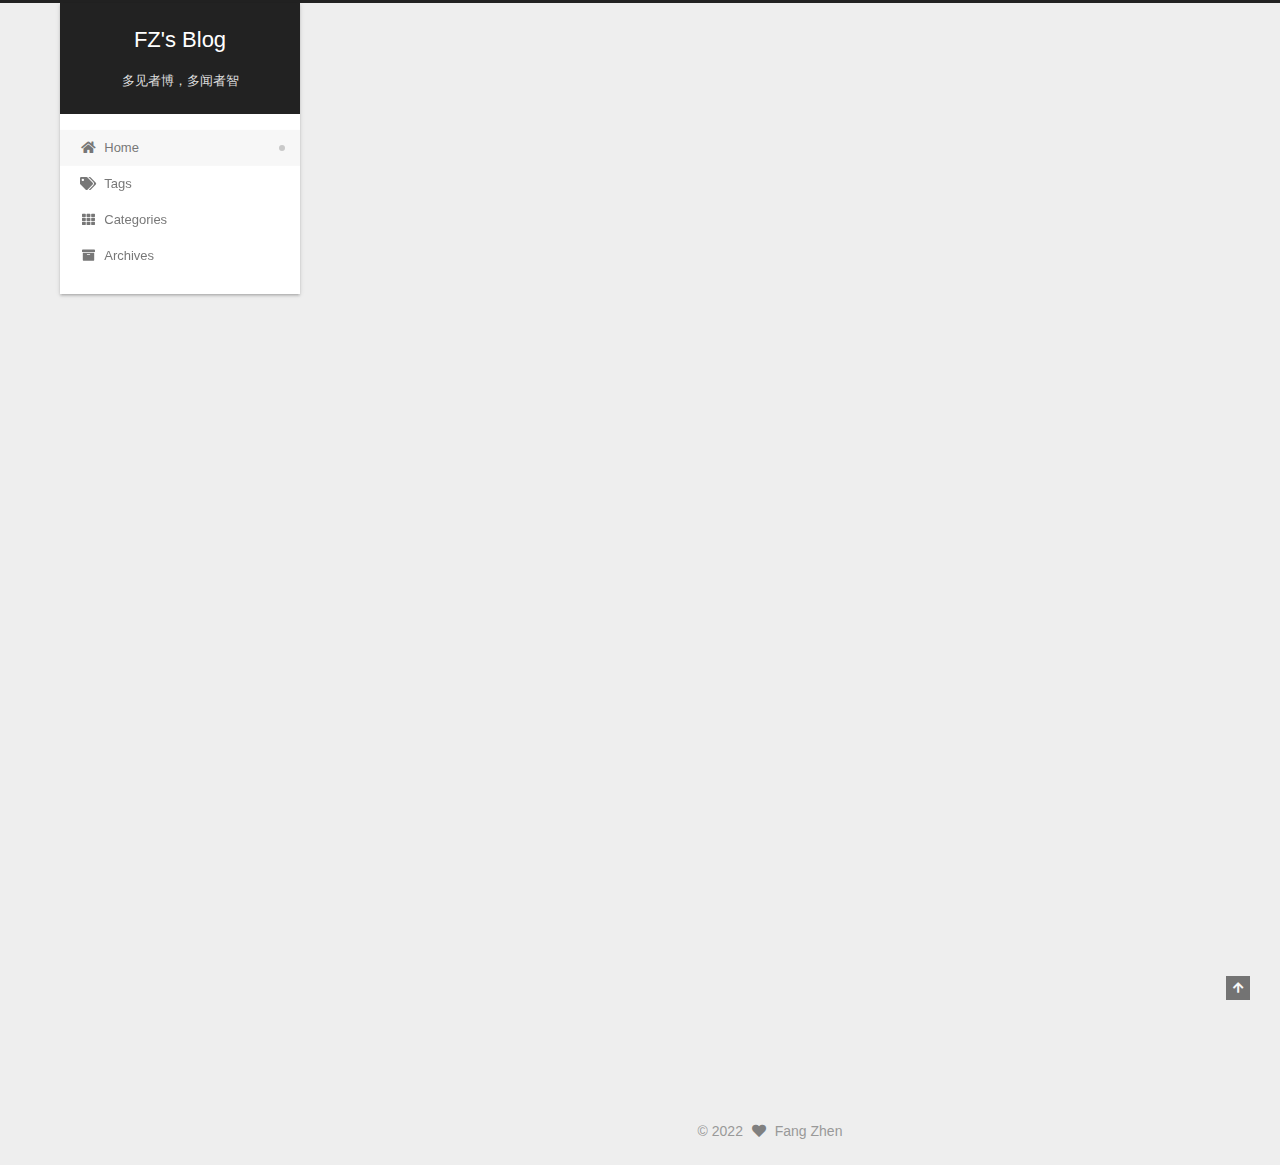
<file: index.html>
<!DOCTYPE html>
<html lang="en">
<head>
  <meta charset="UTF-8">
<meta name="viewport" content="width=device-width, initial-scale=1, maximum-scale=2">
<meta name="theme-color" content="#222">
<meta name="generator" content="Hexo 5.4.0">
  <link rel="apple-touch-icon" sizes="180x180" href="/images/apple-touch-icon.png">
  <link rel="icon" type="image/png" sizes="32x32" href="/images/favicon-32x32.png">
  <link rel="icon" type="image/png" sizes="16x16" href="/images/favicon-16x16.png">
  <link rel="mask-icon" href="/images/logo.png" color="#222">

<link rel="stylesheet" href="/css/main.css">


<link rel="stylesheet" href="/lib/font-awesome/css/all.min.css">

<script id="hexo-configurations">
    var NexT = window.NexT || {};
    var CONFIG = {"hostname":"uaffang.com","root":"/","scheme":"Gemini","version":"7.8.0","exturl":false,"sidebar":{"position":"left","display":"post","padding":18,"offset":12,"onmobile":false},"copycode":{"enable":false,"show_result":false,"style":null},"back2top":{"enable":true,"sidebar":false,"scrollpercent":false},"bookmark":{"enable":false,"color":"#222","save":"auto"},"fancybox":false,"mediumzoom":false,"lazyload":false,"pangu":false,"comments":{"style":"tabs","active":null,"storage":true,"lazyload":false,"nav":null},"algolia":{"hits":{"per_page":10},"labels":{"input_placeholder":"Search for Posts","hits_empty":"We didn't find any results for the search: ${query}","hits_stats":"${hits} results found in ${time} ms"}},"localsearch":{"enable":false,"trigger":"auto","top_n_per_article":1,"unescape":false,"preload":false},"motion":{"enable":true,"async":false,"transition":{"post_block":"fadeIn","post_header":"slideDownIn","post_body":"slideDownIn","coll_header":"slideLeftIn","sidebar":"slideUpIn"}}};
  </script>

  <meta name="description" content="uaffang">
<meta property="og:type" content="website">
<meta property="og:title" content="FZ&#39;s Blog">
<meta property="og:url" content="https://uaffang.com/index.html">
<meta property="og:site_name" content="FZ&#39;s Blog">
<meta property="og:description" content="uaffang">
<meta property="og:locale" content="en_US">
<meta property="article:author" content="Fang Zhen">
<meta property="article:tag" content="uaffang blog">
<meta name="twitter:card" content="summary">

<link rel="canonical" href="https://uaffang.com/">


<script id="page-configurations">
  // https://hexo.io/docs/variables.html
  CONFIG.page = {
    sidebar: "",
    isHome : true,
    isPost : false,
    lang   : 'en'
  };
</script>

  <title>FZ's Blog</title>
  






  <noscript>
  <style>
  .use-motion .brand,
  .use-motion .menu-item,
  .sidebar-inner,
  .use-motion .post-block,
  .use-motion .pagination,
  .use-motion .comments,
  .use-motion .post-header,
  .use-motion .post-body,
  .use-motion .collection-header { opacity: initial; }

  .use-motion .site-title,
  .use-motion .site-subtitle {
    opacity: initial;
    top: initial;
  }

  .use-motion .logo-line-before i { left: initial; }
  .use-motion .logo-line-after i { right: initial; }
  </style>
</noscript>

</head>

<body itemscope itemtype="http://schema.org/WebPage">
  <div class="container use-motion">
    <div class="headband"></div>

    <header class="header" itemscope itemtype="http://schema.org/WPHeader">
      <div class="header-inner"><div class="site-brand-container">
  <div class="site-nav-toggle">
    <div class="toggle" aria-label="Toggle navigation bar">
      <span class="toggle-line toggle-line-first"></span>
      <span class="toggle-line toggle-line-middle"></span>
      <span class="toggle-line toggle-line-last"></span>
    </div>
  </div>

  <div class="site-meta">

    <a href="/" class="brand" rel="start">
      <span class="logo-line-before"><i></i></span>
      <h1 class="site-title">FZ's Blog</h1>
      <span class="logo-line-after"><i></i></span>
    </a>
      <p class="site-subtitle" itemprop="description">多见者博，多闻者智</p>
  </div>

  <div class="site-nav-right">
    <div class="toggle popup-trigger">
    </div>
  </div>
</div>




<nav class="site-nav">
  <ul id="menu" class="main-menu menu">
        <li class="menu-item menu-item-home">

    <a href="/" rel="section"><i class="fa fa-home fa-fw"></i>Home</a>

  </li>
        <li class="menu-item menu-item-tags">

    <a href="/tags/" rel="section"><i class="fa fa-tags fa-fw"></i>Tags</a>

  </li>
        <li class="menu-item menu-item-categories">

    <a href="/categories/" rel="section"><i class="fa fa-th fa-fw"></i>Categories</a>

  </li>
        <li class="menu-item menu-item-archives">

    <a href="/archives/" rel="section"><i class="fa fa-archive fa-fw"></i>Archives</a>

  </li>
  </ul>
</nav>




</div>
    </header>

    
  <div class="back-to-top">
    <i class="fa fa-arrow-up"></i>
    <span>0%</span>
  </div>


    <main class="main">
      <div class="main-inner">
        <div class="content-wrap">
          

          <div class="content index posts-expand">
            
      
  
  
  <article itemscope itemtype="http://schema.org/Article" class="post-block" lang="en">
    <link itemprop="mainEntityOfPage" href="https://uaffang.com/20210601/hello-world/">

    <span hidden itemprop="author" itemscope itemtype="http://schema.org/Person">
      <meta itemprop="image" content="/images/avatar.gif">
      <meta itemprop="name" content="Fang Zhen">
      <meta itemprop="description" content="uaffang">
    </span>

    <span hidden itemprop="publisher" itemscope itemtype="http://schema.org/Organization">
      <meta itemprop="name" content="FZ's Blog">
    </span>
      <header class="post-header">
        <h2 class="post-title" itemprop="name headline">
          
            <a href="/20210601/hello-world/" class="post-title-link" itemprop="url">Hello World</a>
        </h2>

        <div class="post-meta">
            <span class="post-meta-item">
              <span class="post-meta-item-icon">
                <i class="far fa-calendar"></i>
              </span>
              <span class="post-meta-item-text">Posted on</span>

              <time title="Created: 2021-06-01 03:00:30" itemprop="dateCreated datePublished" datetime="2021-06-01T03:00:30+08:00">2021-06-01</time>
            </span>

          

        </div>
      </header>

    
    
    
    <div class="post-body" itemprop="articleBody">

      
          <p>Welcome to <a target="_blank" rel="noopener" href="https://hexo.io/">Hexo</a>! This is your very first post. Check <a target="_blank" rel="noopener" href="https://hexo.io/docs/">documentation</a> for more info. If you get any problems when using Hexo, you can find the answer in <a target="_blank" rel="noopener" href="https://hexo.io/docs/troubleshooting.html">troubleshooting</a> or you can ask me on <a target="_blank" rel="noopener" href="https://github.com/hexojs/hexo/issues">GitHub</a>.</p>
<h2 id="Quick-Start"><a href="#Quick-Start" class="headerlink" title="Quick Start"></a>Quick Start</h2><h3 id="Create-a-new-post"><a href="#Create-a-new-post" class="headerlink" title="Create a new post"></a>Create a new post</h3><figure class="highlight bash"><table><tr><td class="gutter"><pre><span class="line">1</span><br></pre></td><td class="code"><pre><span class="line">$ hexo new <span class="string">&quot;My New Post&quot;</span></span><br></pre></td></tr></table></figure>

<p>More info: <a target="_blank" rel="noopener" href="https://hexo.io/docs/writing.html">Writing</a></p>
<h3 id="Run-server"><a href="#Run-server" class="headerlink" title="Run server"></a>Run server</h3><figure class="highlight bash"><table><tr><td class="gutter"><pre><span class="line">1</span><br></pre></td><td class="code"><pre><span class="line">$ hexo server</span><br></pre></td></tr></table></figure>

<p>More info: <a target="_blank" rel="noopener" href="https://hexo.io/docs/server.html">Server</a></p>
<h3 id="Generate-static-files"><a href="#Generate-static-files" class="headerlink" title="Generate static files"></a>Generate static files</h3><figure class="highlight bash"><table><tr><td class="gutter"><pre><span class="line">1</span><br></pre></td><td class="code"><pre><span class="line">$ hexo generate</span><br></pre></td></tr></table></figure>

<p>More info: <a target="_blank" rel="noopener" href="https://hexo.io/docs/generating.html">Generating</a></p>
<h3 id="Deploy-to-remote-sites"><a href="#Deploy-to-remote-sites" class="headerlink" title="Deploy to remote sites"></a>Deploy to remote sites</h3><figure class="highlight bash"><table><tr><td class="gutter"><pre><span class="line">1</span><br></pre></td><td class="code"><pre><span class="line">$ hexo deploy</span><br></pre></td></tr></table></figure>

<p>More info: <a target="_blank" rel="noopener" href="https://hexo.io/docs/one-command-deployment.html">Deployment</a></p>

      
    </div>

    
    
    
      <footer class="post-footer">
        <div class="post-eof"></div>
      </footer>
  </article>
  
  
  


  



          </div>
          

<script>
  window.addEventListener('tabs:register', () => {
    let { activeClass } = CONFIG.comments;
    if (CONFIG.comments.storage) {
      activeClass = localStorage.getItem('comments_active') || activeClass;
    }
    if (activeClass) {
      let activeTab = document.querySelector(`a[href="#comment-${activeClass}"]`);
      if (activeTab) {
        activeTab.click();
      }
    }
  });
  if (CONFIG.comments.storage) {
    window.addEventListener('tabs:click', event => {
      if (!event.target.matches('.tabs-comment .tab-content .tab-pane')) return;
      let commentClass = event.target.classList[1];
      localStorage.setItem('comments_active', commentClass);
    });
  }
</script>

        </div>
          
  
  <div class="toggle sidebar-toggle">
    <span class="toggle-line toggle-line-first"></span>
    <span class="toggle-line toggle-line-middle"></span>
    <span class="toggle-line toggle-line-last"></span>
  </div>

  <aside class="sidebar">
    <div class="sidebar-inner">

      <ul class="sidebar-nav motion-element">
        <li class="sidebar-nav-toc">
          Table of Contents
        </li>
        <li class="sidebar-nav-overview">
          Overview
        </li>
      </ul>

      <!--noindex-->
      <div class="post-toc-wrap sidebar-panel">
      </div>
      <!--/noindex-->

      <div class="site-overview-wrap sidebar-panel">
        <div class="site-author motion-element" itemprop="author" itemscope itemtype="http://schema.org/Person">
    <img class="site-author-image" itemprop="image" alt="Fang Zhen"
      src="/images/avatar.gif">
  <p class="site-author-name" itemprop="name">Fang Zhen</p>
  <div class="site-description" itemprop="description">uaffang</div>
</div>
<div class="site-state-wrap motion-element">
  <nav class="site-state">
      <div class="site-state-item site-state-posts">
          <a href="/archives/">
        
          <span class="site-state-item-count">1</span>
          <span class="site-state-item-name">posts</span>
        </a>
      </div>
  </nav>
</div>



      </div>

    </div>
  </aside>
  <div id="sidebar-dimmer"></div>


      </div>
    </main>

    <footer class="footer">
      <div class="footer-inner">
        

        

<div class="copyright">
  
  &copy; 
  <span itemprop="copyrightYear">2022</span>
  <span class="with-love">
    <i class="fa fa-heart"></i>
  </span>
  <span class="author" itemprop="copyrightHolder">Fang Zhen</span>
</div>

        








      </div>
    </footer>
  </div>

  
  <script src="/lib/anime.min.js"></script>
  <script src="/lib/velocity/velocity.min.js"></script>
  <script src="/lib/velocity/velocity.ui.min.js"></script>

<script src="/js/utils.js"></script>

<script src="/js/motion.js"></script>


<script src="/js/schemes/pisces.js"></script>


<script src="/js/next-boot.js"></script>




  















  

  

</body>
</html>
</file>
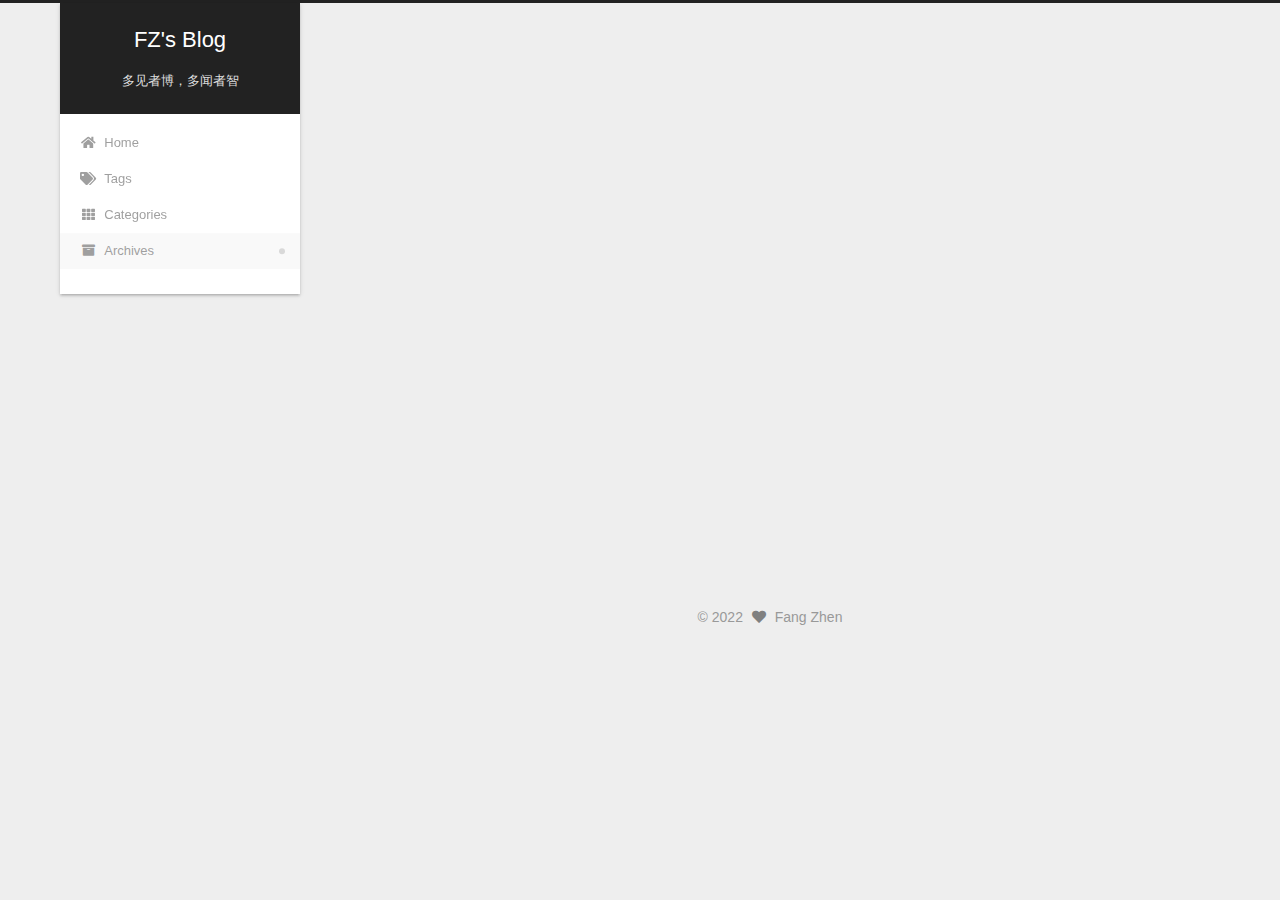
<file: archives/index.html>
<!DOCTYPE html>
<html lang="en">
<head>
  <meta charset="UTF-8">
<meta name="viewport" content="width=device-width, initial-scale=1, maximum-scale=2">
<meta name="theme-color" content="#222">
<meta name="generator" content="Hexo 5.4.0">
  <link rel="apple-touch-icon" sizes="180x180" href="/images/apple-touch-icon.png">
  <link rel="icon" type="image/png" sizes="32x32" href="/images/favicon-32x32.png">
  <link rel="icon" type="image/png" sizes="16x16" href="/images/favicon-16x16.png">
  <link rel="mask-icon" href="/images/logo.png" color="#222">

<link rel="stylesheet" href="/css/main.css">


<link rel="stylesheet" href="/lib/font-awesome/css/all.min.css">

<script id="hexo-configurations">
    var NexT = window.NexT || {};
    var CONFIG = {"hostname":"uaffang.com","root":"/","scheme":"Gemini","version":"7.8.0","exturl":false,"sidebar":{"position":"left","display":"post","padding":18,"offset":12,"onmobile":false},"copycode":{"enable":false,"show_result":false,"style":null},"back2top":{"enable":true,"sidebar":false,"scrollpercent":false},"bookmark":{"enable":false,"color":"#222","save":"auto"},"fancybox":false,"mediumzoom":false,"lazyload":false,"pangu":false,"comments":{"style":"tabs","active":null,"storage":true,"lazyload":false,"nav":null},"algolia":{"hits":{"per_page":10},"labels":{"input_placeholder":"Search for Posts","hits_empty":"We didn't find any results for the search: ${query}","hits_stats":"${hits} results found in ${time} ms"}},"localsearch":{"enable":false,"trigger":"auto","top_n_per_article":1,"unescape":false,"preload":false},"motion":{"enable":true,"async":false,"transition":{"post_block":"fadeIn","post_header":"slideDownIn","post_body":"slideDownIn","coll_header":"slideLeftIn","sidebar":"slideUpIn"}}};
  </script>

  <meta name="description" content="uaffang">
<meta property="og:type" content="website">
<meta property="og:title" content="FZ&#39;s Blog">
<meta property="og:url" content="https://uaffang.com/archives/index.html">
<meta property="og:site_name" content="FZ&#39;s Blog">
<meta property="og:description" content="uaffang">
<meta property="og:locale" content="en_US">
<meta property="article:author" content="Fang Zhen">
<meta property="article:tag" content="uaffang blog">
<meta name="twitter:card" content="summary">

<link rel="canonical" href="https://uaffang.com/archives/">


<script id="page-configurations">
  // https://hexo.io/docs/variables.html
  CONFIG.page = {
    sidebar: "",
    isHome : false,
    isPost : false,
    lang   : 'en'
  };
</script>

  <title>Archive | FZ's Blog</title>
  






  <noscript>
  <style>
  .use-motion .brand,
  .use-motion .menu-item,
  .sidebar-inner,
  .use-motion .post-block,
  .use-motion .pagination,
  .use-motion .comments,
  .use-motion .post-header,
  .use-motion .post-body,
  .use-motion .collection-header { opacity: initial; }

  .use-motion .site-title,
  .use-motion .site-subtitle {
    opacity: initial;
    top: initial;
  }

  .use-motion .logo-line-before i { left: initial; }
  .use-motion .logo-line-after i { right: initial; }
  </style>
</noscript>

</head>

<body itemscope itemtype="http://schema.org/WebPage">
  <div class="container use-motion">
    <div class="headband"></div>

    <header class="header" itemscope itemtype="http://schema.org/WPHeader">
      <div class="header-inner"><div class="site-brand-container">
  <div class="site-nav-toggle">
    <div class="toggle" aria-label="Toggle navigation bar">
      <span class="toggle-line toggle-line-first"></span>
      <span class="toggle-line toggle-line-middle"></span>
      <span class="toggle-line toggle-line-last"></span>
    </div>
  </div>

  <div class="site-meta">

    <a href="/" class="brand" rel="start">
      <span class="logo-line-before"><i></i></span>
      <h1 class="site-title">FZ's Blog</h1>
      <span class="logo-line-after"><i></i></span>
    </a>
      <p class="site-subtitle" itemprop="description">多见者博，多闻者智</p>
  </div>

  <div class="site-nav-right">
    <div class="toggle popup-trigger">
    </div>
  </div>
</div>




<nav class="site-nav">
  <ul id="menu" class="main-menu menu">
        <li class="menu-item menu-item-home">

    <a href="/" rel="section"><i class="fa fa-home fa-fw"></i>Home</a>

  </li>
        <li class="menu-item menu-item-tags">

    <a href="/tags/" rel="section"><i class="fa fa-tags fa-fw"></i>Tags</a>

  </li>
        <li class="menu-item menu-item-categories">

    <a href="/categories/" rel="section"><i class="fa fa-th fa-fw"></i>Categories</a>

  </li>
        <li class="menu-item menu-item-archives">

    <a href="/archives/" rel="section"><i class="fa fa-archive fa-fw"></i>Archives</a>

  </li>
  </ul>
</nav>




</div>
    </header>

    
  <div class="back-to-top">
    <i class="fa fa-arrow-up"></i>
    <span>0%</span>
  </div>


    <main class="main">
      <div class="main-inner">
        <div class="content-wrap">
          

          <div class="content archive">
            

  
  
  
  <div class="post-block">
    <div class="posts-collapse">
      <div class="collection-title">
        <span class="collection-header">Um..! 1 post. Keep on posting.</span>
      </div>

      
    <div class="collection-year">
      <span class="collection-header">2021</span>
    </div>

  <article itemscope itemtype="http://schema.org/Article">
    <header class="post-header">

      <div class="post-meta">
        <time itemprop="dateCreated"
              datetime="2021-06-01T03:00:30+08:00"
              content="2021-06-01">
          06-01
        </time>
      </div>

      <div class="post-title">
          <a class="post-title-link" href="/20210601/hello-world/" itemprop="url">
            <span itemprop="name">Hello World</span>
          </a>
      </div>

    </header>
  </article>


    </div>
  </div>
  
  
  

  



          </div>
          

<script>
  window.addEventListener('tabs:register', () => {
    let { activeClass } = CONFIG.comments;
    if (CONFIG.comments.storage) {
      activeClass = localStorage.getItem('comments_active') || activeClass;
    }
    if (activeClass) {
      let activeTab = document.querySelector(`a[href="#comment-${activeClass}"]`);
      if (activeTab) {
        activeTab.click();
      }
    }
  });
  if (CONFIG.comments.storage) {
    window.addEventListener('tabs:click', event => {
      if (!event.target.matches('.tabs-comment .tab-content .tab-pane')) return;
      let commentClass = event.target.classList[1];
      localStorage.setItem('comments_active', commentClass);
    });
  }
</script>

        </div>
          
  
  <div class="toggle sidebar-toggle">
    <span class="toggle-line toggle-line-first"></span>
    <span class="toggle-line toggle-line-middle"></span>
    <span class="toggle-line toggle-line-last"></span>
  </div>

  <aside class="sidebar">
    <div class="sidebar-inner">

      <ul class="sidebar-nav motion-element">
        <li class="sidebar-nav-toc">
          Table of Contents
        </li>
        <li class="sidebar-nav-overview">
          Overview
        </li>
      </ul>

      <!--noindex-->
      <div class="post-toc-wrap sidebar-panel">
      </div>
      <!--/noindex-->

      <div class="site-overview-wrap sidebar-panel">
        <div class="site-author motion-element" itemprop="author" itemscope itemtype="http://schema.org/Person">
    <img class="site-author-image" itemprop="image" alt="Fang Zhen"
      src="/images/avatar.gif">
  <p class="site-author-name" itemprop="name">Fang Zhen</p>
  <div class="site-description" itemprop="description">uaffang</div>
</div>
<div class="site-state-wrap motion-element">
  <nav class="site-state">
      <div class="site-state-item site-state-posts">
          <a href="/archives/">
        
          <span class="site-state-item-count">1</span>
          <span class="site-state-item-name">posts</span>
        </a>
      </div>
  </nav>
</div>



      </div>

    </div>
  </aside>
  <div id="sidebar-dimmer"></div>


      </div>
    </main>

    <footer class="footer">
      <div class="footer-inner">
        

        

<div class="copyright">
  
  &copy; 
  <span itemprop="copyrightYear">2022</span>
  <span class="with-love">
    <i class="fa fa-heart"></i>
  </span>
  <span class="author" itemprop="copyrightHolder">Fang Zhen</span>
</div>

        








      </div>
    </footer>
  </div>

  
  <script src="/lib/anime.min.js"></script>
  <script src="/lib/velocity/velocity.min.js"></script>
  <script src="/lib/velocity/velocity.ui.min.js"></script>

<script src="/js/utils.js"></script>

<script src="/js/motion.js"></script>


<script src="/js/schemes/pisces.js"></script>


<script src="/js/next-boot.js"></script>




  















  

  

</body>
</html>
</file>
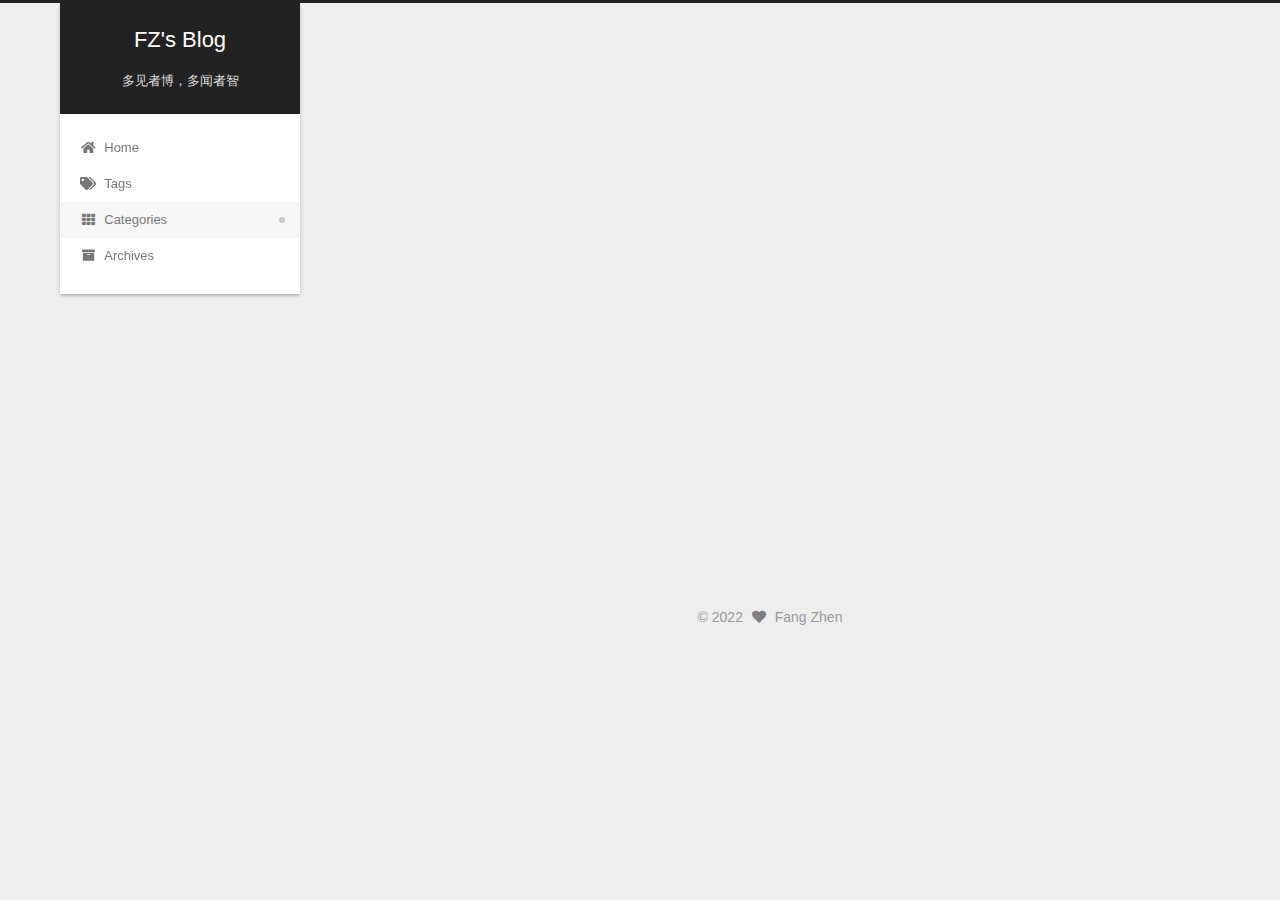
<file: categories/index.html>
<!DOCTYPE html>
<html lang="en">
<head>
  <meta charset="UTF-8">
<meta name="viewport" content="width=device-width, initial-scale=1, maximum-scale=2">
<meta name="theme-color" content="#222">
<meta name="generator" content="Hexo 5.4.0">
  <link rel="apple-touch-icon" sizes="180x180" href="/images/apple-touch-icon.png">
  <link rel="icon" type="image/png" sizes="32x32" href="/images/favicon-32x32.png">
  <link rel="icon" type="image/png" sizes="16x16" href="/images/favicon-16x16.png">
  <link rel="mask-icon" href="/images/logo.png" color="#222">

<link rel="stylesheet" href="/css/main.css">


<link rel="stylesheet" href="/lib/font-awesome/css/all.min.css">

<script id="hexo-configurations">
    var NexT = window.NexT || {};
    var CONFIG = {"hostname":"uaffang.com","root":"/","scheme":"Gemini","version":"7.8.0","exturl":false,"sidebar":{"position":"left","display":"post","padding":18,"offset":12,"onmobile":false},"copycode":{"enable":false,"show_result":false,"style":null},"back2top":{"enable":true,"sidebar":false,"scrollpercent":false},"bookmark":{"enable":false,"color":"#222","save":"auto"},"fancybox":false,"mediumzoom":false,"lazyload":false,"pangu":false,"comments":{"style":"tabs","active":null,"storage":true,"lazyload":false,"nav":null},"algolia":{"hits":{"per_page":10},"labels":{"input_placeholder":"Search for Posts","hits_empty":"We didn't find any results for the search: ${query}","hits_stats":"${hits} results found in ${time} ms"}},"localsearch":{"enable":false,"trigger":"auto","top_n_per_article":1,"unescape":false,"preload":false},"motion":{"enable":true,"async":false,"transition":{"post_block":"fadeIn","post_header":"slideDownIn","post_body":"slideDownIn","coll_header":"slideLeftIn","sidebar":"slideUpIn"}}};
  </script>

  <meta name="description" content="uaffang">
<meta property="og:type" content="website">
<meta property="og:title" content="categories">
<meta property="og:url" content="https://uaffang.com/categories/index.html">
<meta property="og:site_name" content="FZ&#39;s Blog">
<meta property="og:description" content="uaffang">
<meta property="og:locale" content="en_US">
<meta property="article:published_time" content="2021-06-01T08:22:31.580Z">
<meta property="article:modified_time" content="2021-06-01T08:22:31.579Z">
<meta property="article:author" content="Fang Zhen">
<meta property="article:tag" content="uaffang blog">
<meta name="twitter:card" content="summary">

<link rel="canonical" href="https://uaffang.com/categories/">


<script id="page-configurations">
  // https://hexo.io/docs/variables.html
  CONFIG.page = {
    sidebar: "",
    isHome : false,
    isPost : false,
    lang   : 'en'
  };
</script>

  <title>categories | FZ's Blog
</title>
  






  <noscript>
  <style>
  .use-motion .brand,
  .use-motion .menu-item,
  .sidebar-inner,
  .use-motion .post-block,
  .use-motion .pagination,
  .use-motion .comments,
  .use-motion .post-header,
  .use-motion .post-body,
  .use-motion .collection-header { opacity: initial; }

  .use-motion .site-title,
  .use-motion .site-subtitle {
    opacity: initial;
    top: initial;
  }

  .use-motion .logo-line-before i { left: initial; }
  .use-motion .logo-line-after i { right: initial; }
  </style>
</noscript>

</head>

<body itemscope itemtype="http://schema.org/WebPage">
  <div class="container use-motion">
    <div class="headband"></div>

    <header class="header" itemscope itemtype="http://schema.org/WPHeader">
      <div class="header-inner"><div class="site-brand-container">
  <div class="site-nav-toggle">
    <div class="toggle" aria-label="Toggle navigation bar">
      <span class="toggle-line toggle-line-first"></span>
      <span class="toggle-line toggle-line-middle"></span>
      <span class="toggle-line toggle-line-last"></span>
    </div>
  </div>

  <div class="site-meta">

    <a href="/" class="brand" rel="start">
      <span class="logo-line-before"><i></i></span>
      <h1 class="site-title">FZ's Blog</h1>
      <span class="logo-line-after"><i></i></span>
    </a>
      <p class="site-subtitle" itemprop="description">多见者博，多闻者智</p>
  </div>

  <div class="site-nav-right">
    <div class="toggle popup-trigger">
    </div>
  </div>
</div>




<nav class="site-nav">
  <ul id="menu" class="main-menu menu">
        <li class="menu-item menu-item-home">

    <a href="/" rel="section"><i class="fa fa-home fa-fw"></i>Home</a>

  </li>
        <li class="menu-item menu-item-tags">

    <a href="/tags/" rel="section"><i class="fa fa-tags fa-fw"></i>Tags</a>

  </li>
        <li class="menu-item menu-item-categories">

    <a href="/categories/" rel="section"><i class="fa fa-th fa-fw"></i>Categories</a>

  </li>
        <li class="menu-item menu-item-archives">

    <a href="/archives/" rel="section"><i class="fa fa-archive fa-fw"></i>Archives</a>

  </li>
  </ul>
</nav>




</div>
    </header>

    
  <div class="back-to-top">
    <i class="fa fa-arrow-up"></i>
    <span>0%</span>
  </div>


    <main class="main">
      <div class="main-inner">
        <div class="content-wrap">
          
  
  

          <div class="content page posts-expand">
            

    
    
    
    <div class="post-block" lang="en">
      <header class="post-header">

<h1 class="post-title" itemprop="name headline">categories
</h1>

<div class="post-meta">
  

</div>

</header>

      
      
      
      <div class="post-body">
          <div class="category-all-page">
            <div class="category-all-title">
              No categories
            </div>
            <div class="category-all">
              
            </div>
          </div>
        
      </div>
      
      
      
    </div>
    

    
    
    


          </div>
          

<script>
  window.addEventListener('tabs:register', () => {
    let { activeClass } = CONFIG.comments;
    if (CONFIG.comments.storage) {
      activeClass = localStorage.getItem('comments_active') || activeClass;
    }
    if (activeClass) {
      let activeTab = document.querySelector(`a[href="#comment-${activeClass}"]`);
      if (activeTab) {
        activeTab.click();
      }
    }
  });
  if (CONFIG.comments.storage) {
    window.addEventListener('tabs:click', event => {
      if (!event.target.matches('.tabs-comment .tab-content .tab-pane')) return;
      let commentClass = event.target.classList[1];
      localStorage.setItem('comments_active', commentClass);
    });
  }
</script>

        </div>
          
  
  <div class="toggle sidebar-toggle">
    <span class="toggle-line toggle-line-first"></span>
    <span class="toggle-line toggle-line-middle"></span>
    <span class="toggle-line toggle-line-last"></span>
  </div>

  <aside class="sidebar">
    <div class="sidebar-inner">

      <ul class="sidebar-nav motion-element">
        <li class="sidebar-nav-toc">
          Table of Contents
        </li>
        <li class="sidebar-nav-overview">
          Overview
        </li>
      </ul>

      <!--noindex-->
      <div class="post-toc-wrap sidebar-panel">
      </div>
      <!--/noindex-->

      <div class="site-overview-wrap sidebar-panel">
        <div class="site-author motion-element" itemprop="author" itemscope itemtype="http://schema.org/Person">
    <img class="site-author-image" itemprop="image" alt="Fang Zhen"
      src="/images/avatar.gif">
  <p class="site-author-name" itemprop="name">Fang Zhen</p>
  <div class="site-description" itemprop="description">uaffang</div>
</div>
<div class="site-state-wrap motion-element">
  <nav class="site-state">
      <div class="site-state-item site-state-posts">
          <a href="/archives/">
        
          <span class="site-state-item-count">1</span>
          <span class="site-state-item-name">posts</span>
        </a>
      </div>
  </nav>
</div>



      </div>

    </div>
  </aside>
  <div id="sidebar-dimmer"></div>


      </div>
    </main>

    <footer class="footer">
      <div class="footer-inner">
        

        

<div class="copyright">
  
  &copy; 
  <span itemprop="copyrightYear">2022</span>
  <span class="with-love">
    <i class="fa fa-heart"></i>
  </span>
  <span class="author" itemprop="copyrightHolder">Fang Zhen</span>
</div>

        








      </div>
    </footer>
  </div>

  
  <script src="/lib/anime.min.js"></script>
  <script src="/lib/velocity/velocity.min.js"></script>
  <script src="/lib/velocity/velocity.ui.min.js"></script>

<script src="/js/utils.js"></script>

<script src="/js/motion.js"></script>


<script src="/js/schemes/pisces.js"></script>


<script src="/js/next-boot.js"></script>




  















  

  

</body>
</html>
</file>
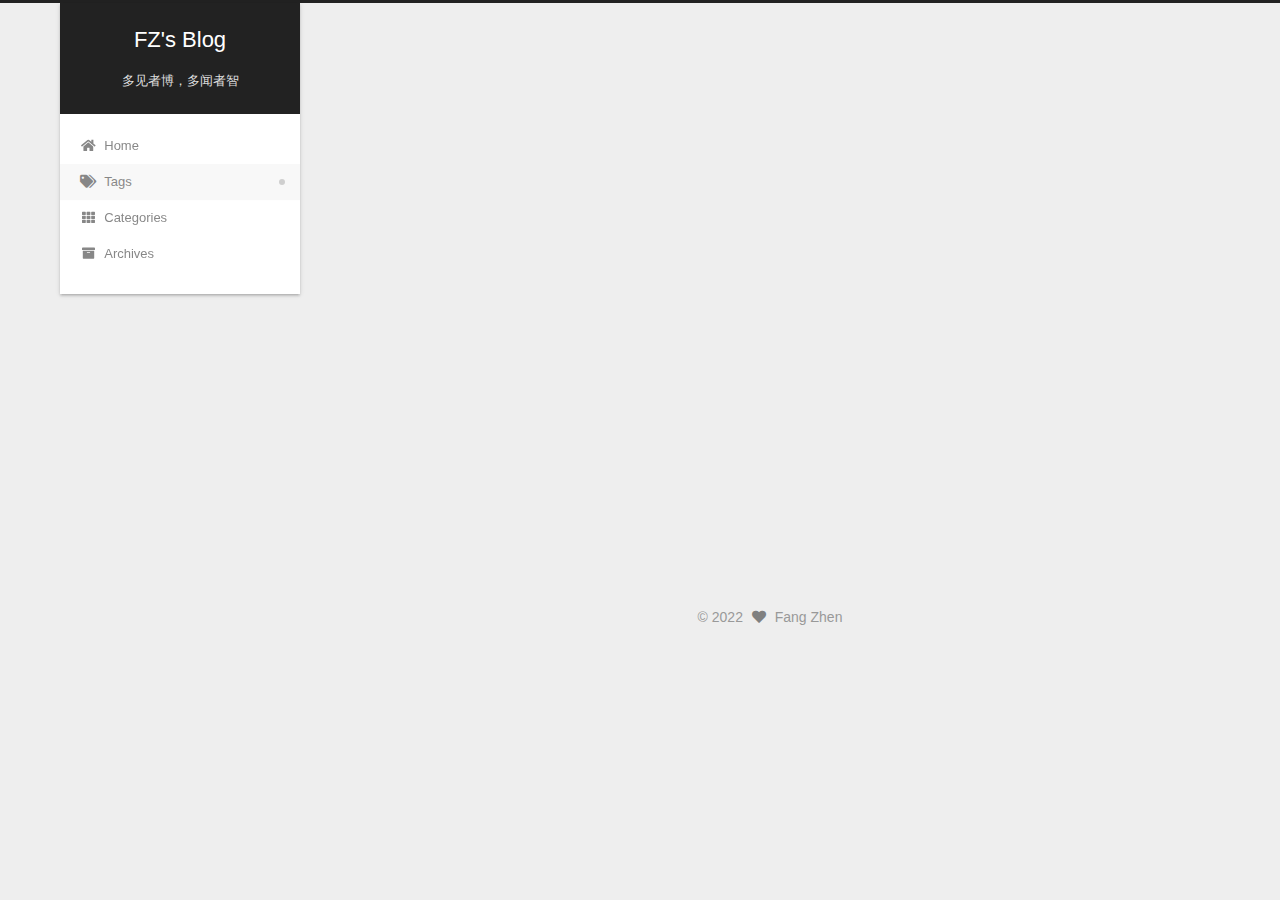
<file: tags/index.html>
<!DOCTYPE html>
<html lang="en">
<head>
  <meta charset="UTF-8">
<meta name="viewport" content="width=device-width, initial-scale=1, maximum-scale=2">
<meta name="theme-color" content="#222">
<meta name="generator" content="Hexo 5.4.0">
  <link rel="apple-touch-icon" sizes="180x180" href="/images/apple-touch-icon.png">
  <link rel="icon" type="image/png" sizes="32x32" href="/images/favicon-32x32.png">
  <link rel="icon" type="image/png" sizes="16x16" href="/images/favicon-16x16.png">
  <link rel="mask-icon" href="/images/logo.png" color="#222">

<link rel="stylesheet" href="/css/main.css">


<link rel="stylesheet" href="/lib/font-awesome/css/all.min.css">

<script id="hexo-configurations">
    var NexT = window.NexT || {};
    var CONFIG = {"hostname":"uaffang.com","root":"/","scheme":"Gemini","version":"7.8.0","exturl":false,"sidebar":{"position":"left","display":"post","padding":18,"offset":12,"onmobile":false},"copycode":{"enable":false,"show_result":false,"style":null},"back2top":{"enable":true,"sidebar":false,"scrollpercent":false},"bookmark":{"enable":false,"color":"#222","save":"auto"},"fancybox":false,"mediumzoom":false,"lazyload":false,"pangu":false,"comments":{"style":"tabs","active":null,"storage":true,"lazyload":false,"nav":null},"algolia":{"hits":{"per_page":10},"labels":{"input_placeholder":"Search for Posts","hits_empty":"We didn't find any results for the search: ${query}","hits_stats":"${hits} results found in ${time} ms"}},"localsearch":{"enable":false,"trigger":"auto","top_n_per_article":1,"unescape":false,"preload":false},"motion":{"enable":true,"async":false,"transition":{"post_block":"fadeIn","post_header":"slideDownIn","post_body":"slideDownIn","coll_header":"slideLeftIn","sidebar":"slideUpIn"}}};
  </script>

  <meta name="description" content="uaffang">
<meta property="og:type" content="website">
<meta property="og:title" content="tags">
<meta property="og:url" content="https://uaffang.com/tags/index.html">
<meta property="og:site_name" content="FZ&#39;s Blog">
<meta property="og:description" content="uaffang">
<meta property="og:locale" content="en_US">
<meta property="article:published_time" content="2021-06-01T08:19:57.644Z">
<meta property="article:modified_time" content="2021-06-01T08:19:57.644Z">
<meta property="article:author" content="Fang Zhen">
<meta property="article:tag" content="uaffang blog">
<meta name="twitter:card" content="summary">

<link rel="canonical" href="https://uaffang.com/tags/">


<script id="page-configurations">
  // https://hexo.io/docs/variables.html
  CONFIG.page = {
    sidebar: "",
    isHome : false,
    isPost : false,
    lang   : 'en'
  };
</script>

  <title>tags | FZ's Blog
</title>
  






  <noscript>
  <style>
  .use-motion .brand,
  .use-motion .menu-item,
  .sidebar-inner,
  .use-motion .post-block,
  .use-motion .pagination,
  .use-motion .comments,
  .use-motion .post-header,
  .use-motion .post-body,
  .use-motion .collection-header { opacity: initial; }

  .use-motion .site-title,
  .use-motion .site-subtitle {
    opacity: initial;
    top: initial;
  }

  .use-motion .logo-line-before i { left: initial; }
  .use-motion .logo-line-after i { right: initial; }
  </style>
</noscript>

</head>

<body itemscope itemtype="http://schema.org/WebPage">
  <div class="container use-motion">
    <div class="headband"></div>

    <header class="header" itemscope itemtype="http://schema.org/WPHeader">
      <div class="header-inner"><div class="site-brand-container">
  <div class="site-nav-toggle">
    <div class="toggle" aria-label="Toggle navigation bar">
      <span class="toggle-line toggle-line-first"></span>
      <span class="toggle-line toggle-line-middle"></span>
      <span class="toggle-line toggle-line-last"></span>
    </div>
  </div>

  <div class="site-meta">

    <a href="/" class="brand" rel="start">
      <span class="logo-line-before"><i></i></span>
      <h1 class="site-title">FZ's Blog</h1>
      <span class="logo-line-after"><i></i></span>
    </a>
      <p class="site-subtitle" itemprop="description">多见者博，多闻者智</p>
  </div>

  <div class="site-nav-right">
    <div class="toggle popup-trigger">
    </div>
  </div>
</div>




<nav class="site-nav">
  <ul id="menu" class="main-menu menu">
        <li class="menu-item menu-item-home">

    <a href="/" rel="section"><i class="fa fa-home fa-fw"></i>Home</a>

  </li>
        <li class="menu-item menu-item-tags">

    <a href="/tags/" rel="section"><i class="fa fa-tags fa-fw"></i>Tags</a>

  </li>
        <li class="menu-item menu-item-categories">

    <a href="/categories/" rel="section"><i class="fa fa-th fa-fw"></i>Categories</a>

  </li>
        <li class="menu-item menu-item-archives">

    <a href="/archives/" rel="section"><i class="fa fa-archive fa-fw"></i>Archives</a>

  </li>
  </ul>
</nav>




</div>
    </header>

    
  <div class="back-to-top">
    <i class="fa fa-arrow-up"></i>
    <span>0%</span>
  </div>


    <main class="main">
      <div class="main-inner">
        <div class="content-wrap">
          
  
  

          <div class="content page posts-expand">
            

    
    
    
    <div class="post-block" lang="en">
      <header class="post-header">

<h1 class="post-title" itemprop="name headline">tags
</h1>

<div class="post-meta">
  

</div>

</header>

      
      
      
      <div class="post-body">
          <div class="tag-cloud">
            <div class="tag-cloud-title">
              No tags
            </div>
            <div class="tag-cloud-tags">
              
            </div>
          </div>
        
      </div>
      
      
      
    </div>
    

    
    
    


          </div>
          

<script>
  window.addEventListener('tabs:register', () => {
    let { activeClass } = CONFIG.comments;
    if (CONFIG.comments.storage) {
      activeClass = localStorage.getItem('comments_active') || activeClass;
    }
    if (activeClass) {
      let activeTab = document.querySelector(`a[href="#comment-${activeClass}"]`);
      if (activeTab) {
        activeTab.click();
      }
    }
  });
  if (CONFIG.comments.storage) {
    window.addEventListener('tabs:click', event => {
      if (!event.target.matches('.tabs-comment .tab-content .tab-pane')) return;
      let commentClass = event.target.classList[1];
      localStorage.setItem('comments_active', commentClass);
    });
  }
</script>

        </div>
          
  
  <div class="toggle sidebar-toggle">
    <span class="toggle-line toggle-line-first"></span>
    <span class="toggle-line toggle-line-middle"></span>
    <span class="toggle-line toggle-line-last"></span>
  </div>

  <aside class="sidebar">
    <div class="sidebar-inner">

      <ul class="sidebar-nav motion-element">
        <li class="sidebar-nav-toc">
          Table of Contents
        </li>
        <li class="sidebar-nav-overview">
          Overview
        </li>
      </ul>

      <!--noindex-->
      <div class="post-toc-wrap sidebar-panel">
      </div>
      <!--/noindex-->

      <div class="site-overview-wrap sidebar-panel">
        <div class="site-author motion-element" itemprop="author" itemscope itemtype="http://schema.org/Person">
    <img class="site-author-image" itemprop="image" alt="Fang Zhen"
      src="/images/avatar.gif">
  <p class="site-author-name" itemprop="name">Fang Zhen</p>
  <div class="site-description" itemprop="description">uaffang</div>
</div>
<div class="site-state-wrap motion-element">
  <nav class="site-state">
      <div class="site-state-item site-state-posts">
          <a href="/archives/">
        
          <span class="site-state-item-count">1</span>
          <span class="site-state-item-name">posts</span>
        </a>
      </div>
  </nav>
</div>



      </div>

    </div>
  </aside>
  <div id="sidebar-dimmer"></div>


      </div>
    </main>

    <footer class="footer">
      <div class="footer-inner">
        

        

<div class="copyright">
  
  &copy; 
  <span itemprop="copyrightYear">2022</span>
  <span class="with-love">
    <i class="fa fa-heart"></i>
  </span>
  <span class="author" itemprop="copyrightHolder">Fang Zhen</span>
</div>

        








      </div>
    </footer>
  </div>

  
  <script src="/lib/anime.min.js"></script>
  <script src="/lib/velocity/velocity.min.js"></script>
  <script src="/lib/velocity/velocity.ui.min.js"></script>

<script src="/js/utils.js"></script>

<script src="/js/motion.js"></script>


<script src="/js/schemes/pisces.js"></script>


<script src="/js/next-boot.js"></script>




  















  

  

</body>
</html>
</file>
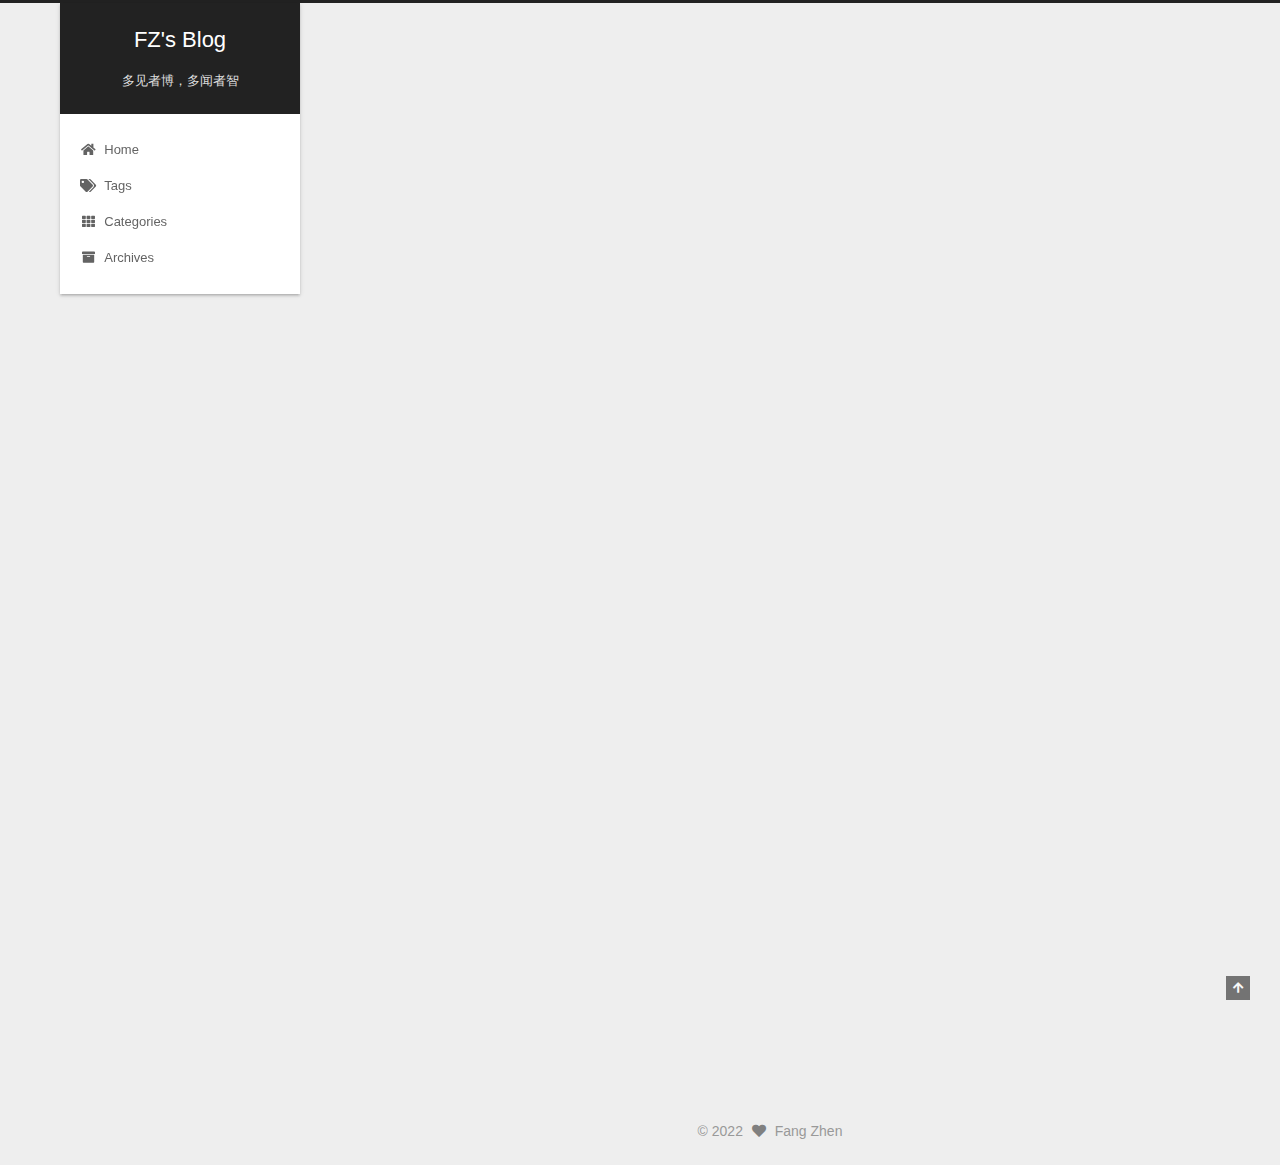
<file: 20210601/hello-world/index.html>
<!DOCTYPE html>
<html lang="en">
<head>
  <meta charset="UTF-8">
<meta name="viewport" content="width=device-width, initial-scale=1, maximum-scale=2">
<meta name="theme-color" content="#222">
<meta name="generator" content="Hexo 5.4.0">
  <link rel="apple-touch-icon" sizes="180x180" href="/images/apple-touch-icon.png">
  <link rel="icon" type="image/png" sizes="32x32" href="/images/favicon-32x32.png">
  <link rel="icon" type="image/png" sizes="16x16" href="/images/favicon-16x16.png">
  <link rel="mask-icon" href="/images/logo.png" color="#222">

<link rel="stylesheet" href="/css/main.css">


<link rel="stylesheet" href="/lib/font-awesome/css/all.min.css">

<script id="hexo-configurations">
    var NexT = window.NexT || {};
    var CONFIG = {"hostname":"uaffang.com","root":"/","scheme":"Gemini","version":"7.8.0","exturl":false,"sidebar":{"position":"left","display":"post","padding":18,"offset":12,"onmobile":false},"copycode":{"enable":false,"show_result":false,"style":null},"back2top":{"enable":true,"sidebar":false,"scrollpercent":false},"bookmark":{"enable":false,"color":"#222","save":"auto"},"fancybox":false,"mediumzoom":false,"lazyload":false,"pangu":false,"comments":{"style":"tabs","active":null,"storage":true,"lazyload":false,"nav":null},"algolia":{"hits":{"per_page":10},"labels":{"input_placeholder":"Search for Posts","hits_empty":"We didn't find any results for the search: ${query}","hits_stats":"${hits} results found in ${time} ms"}},"localsearch":{"enable":false,"trigger":"auto","top_n_per_article":1,"unescape":false,"preload":false},"motion":{"enable":true,"async":false,"transition":{"post_block":"fadeIn","post_header":"slideDownIn","post_body":"slideDownIn","coll_header":"slideLeftIn","sidebar":"slideUpIn"}}};
  </script>

  <meta name="description" content="Welcome to Hexo! This is your very first post. Check documentation for more info. If you get any problems when using Hexo, you can find the answer in troubleshooting or you can ask me on GitHub. Quick">
<meta property="og:type" content="article">
<meta property="og:title" content="Hello World">
<meta property="og:url" content="https://uaffang.com/20210601/hello-world/index.html">
<meta property="og:site_name" content="FZ&#39;s Blog">
<meta property="og:description" content="Welcome to Hexo! This is your very first post. Check documentation for more info. If you get any problems when using Hexo, you can find the answer in troubleshooting or you can ask me on GitHub. Quick">
<meta property="og:locale" content="en_US">
<meta property="article:published_time" content="2021-05-31T19:00:30.135Z">
<meta property="article:modified_time" content="2021-05-31T19:00:30.135Z">
<meta property="article:author" content="Fang Zhen">
<meta property="article:tag" content="uaffang blog">
<meta name="twitter:card" content="summary">

<link rel="canonical" href="https://uaffang.com/20210601/hello-world/">


<script id="page-configurations">
  // https://hexo.io/docs/variables.html
  CONFIG.page = {
    sidebar: "",
    isHome : false,
    isPost : true,
    lang   : 'en'
  };
</script>

  <title>Hello World | FZ's Blog</title>
  






  <noscript>
  <style>
  .use-motion .brand,
  .use-motion .menu-item,
  .sidebar-inner,
  .use-motion .post-block,
  .use-motion .pagination,
  .use-motion .comments,
  .use-motion .post-header,
  .use-motion .post-body,
  .use-motion .collection-header { opacity: initial; }

  .use-motion .site-title,
  .use-motion .site-subtitle {
    opacity: initial;
    top: initial;
  }

  .use-motion .logo-line-before i { left: initial; }
  .use-motion .logo-line-after i { right: initial; }
  </style>
</noscript>

</head>

<body itemscope itemtype="http://schema.org/WebPage">
  <div class="container use-motion">
    <div class="headband"></div>

    <header class="header" itemscope itemtype="http://schema.org/WPHeader">
      <div class="header-inner"><div class="site-brand-container">
  <div class="site-nav-toggle">
    <div class="toggle" aria-label="Toggle navigation bar">
      <span class="toggle-line toggle-line-first"></span>
      <span class="toggle-line toggle-line-middle"></span>
      <span class="toggle-line toggle-line-last"></span>
    </div>
  </div>

  <div class="site-meta">

    <a href="/" class="brand" rel="start">
      <span class="logo-line-before"><i></i></span>
      <h1 class="site-title">FZ's Blog</h1>
      <span class="logo-line-after"><i></i></span>
    </a>
      <p class="site-subtitle" itemprop="description">多见者博，多闻者智</p>
  </div>

  <div class="site-nav-right">
    <div class="toggle popup-trigger">
    </div>
  </div>
</div>




<nav class="site-nav">
  <ul id="menu" class="main-menu menu">
        <li class="menu-item menu-item-home">

    <a href="/" rel="section"><i class="fa fa-home fa-fw"></i>Home</a>

  </li>
        <li class="menu-item menu-item-tags">

    <a href="/tags/" rel="section"><i class="fa fa-tags fa-fw"></i>Tags</a>

  </li>
        <li class="menu-item menu-item-categories">

    <a href="/categories/" rel="section"><i class="fa fa-th fa-fw"></i>Categories</a>

  </li>
        <li class="menu-item menu-item-archives">

    <a href="/archives/" rel="section"><i class="fa fa-archive fa-fw"></i>Archives</a>

  </li>
  </ul>
</nav>




</div>
    </header>

    
  <div class="back-to-top">
    <i class="fa fa-arrow-up"></i>
    <span>0%</span>
  </div>


    <main class="main">
      <div class="main-inner">
        <div class="content-wrap">
          

          <div class="content post posts-expand">
            

    
  
  
  <article itemscope itemtype="http://schema.org/Article" class="post-block" lang="en">
    <link itemprop="mainEntityOfPage" href="https://uaffang.com/20210601/hello-world/">

    <span hidden itemprop="author" itemscope itemtype="http://schema.org/Person">
      <meta itemprop="image" content="/images/avatar.gif">
      <meta itemprop="name" content="Fang Zhen">
      <meta itemprop="description" content="uaffang">
    </span>

    <span hidden itemprop="publisher" itemscope itemtype="http://schema.org/Organization">
      <meta itemprop="name" content="FZ's Blog">
    </span>
      <header class="post-header">
        <h1 class="post-title" itemprop="name headline">
          Hello World
        </h1>

        <div class="post-meta">
            <span class="post-meta-item">
              <span class="post-meta-item-icon">
                <i class="far fa-calendar"></i>
              </span>
              <span class="post-meta-item-text">Posted on</span>

              <time title="Created: 2021-06-01 03:00:30" itemprop="dateCreated datePublished" datetime="2021-06-01T03:00:30+08:00">2021-06-01</time>
            </span>

          

        </div>
      </header>

    
    
    
    <div class="post-body" itemprop="articleBody">

      
        <p>Welcome to <a target="_blank" rel="noopener" href="https://hexo.io/">Hexo</a>! This is your very first post. Check <a target="_blank" rel="noopener" href="https://hexo.io/docs/">documentation</a> for more info. If you get any problems when using Hexo, you can find the answer in <a target="_blank" rel="noopener" href="https://hexo.io/docs/troubleshooting.html">troubleshooting</a> or you can ask me on <a target="_blank" rel="noopener" href="https://github.com/hexojs/hexo/issues">GitHub</a>.</p>
<h2 id="Quick-Start"><a href="#Quick-Start" class="headerlink" title="Quick Start"></a>Quick Start</h2><h3 id="Create-a-new-post"><a href="#Create-a-new-post" class="headerlink" title="Create a new post"></a>Create a new post</h3><figure class="highlight bash"><table><tr><td class="gutter"><pre><span class="line">1</span><br></pre></td><td class="code"><pre><span class="line">$ hexo new <span class="string">&quot;My New Post&quot;</span></span><br></pre></td></tr></table></figure>

<p>More info: <a target="_blank" rel="noopener" href="https://hexo.io/docs/writing.html">Writing</a></p>
<h3 id="Run-server"><a href="#Run-server" class="headerlink" title="Run server"></a>Run server</h3><figure class="highlight bash"><table><tr><td class="gutter"><pre><span class="line">1</span><br></pre></td><td class="code"><pre><span class="line">$ hexo server</span><br></pre></td></tr></table></figure>

<p>More info: <a target="_blank" rel="noopener" href="https://hexo.io/docs/server.html">Server</a></p>
<h3 id="Generate-static-files"><a href="#Generate-static-files" class="headerlink" title="Generate static files"></a>Generate static files</h3><figure class="highlight bash"><table><tr><td class="gutter"><pre><span class="line">1</span><br></pre></td><td class="code"><pre><span class="line">$ hexo generate</span><br></pre></td></tr></table></figure>

<p>More info: <a target="_blank" rel="noopener" href="https://hexo.io/docs/generating.html">Generating</a></p>
<h3 id="Deploy-to-remote-sites"><a href="#Deploy-to-remote-sites" class="headerlink" title="Deploy to remote sites"></a>Deploy to remote sites</h3><figure class="highlight bash"><table><tr><td class="gutter"><pre><span class="line">1</span><br></pre></td><td class="code"><pre><span class="line">$ hexo deploy</span><br></pre></td></tr></table></figure>

<p>More info: <a target="_blank" rel="noopener" href="https://hexo.io/docs/one-command-deployment.html">Deployment</a></p>

    </div>

    
    
    

      <footer class="post-footer">

        


        
      </footer>
    
  </article>
  
  
  



          </div>
          

<script>
  window.addEventListener('tabs:register', () => {
    let { activeClass } = CONFIG.comments;
    if (CONFIG.comments.storage) {
      activeClass = localStorage.getItem('comments_active') || activeClass;
    }
    if (activeClass) {
      let activeTab = document.querySelector(`a[href="#comment-${activeClass}"]`);
      if (activeTab) {
        activeTab.click();
      }
    }
  });
  if (CONFIG.comments.storage) {
    window.addEventListener('tabs:click', event => {
      if (!event.target.matches('.tabs-comment .tab-content .tab-pane')) return;
      let commentClass = event.target.classList[1];
      localStorage.setItem('comments_active', commentClass);
    });
  }
</script>

        </div>
          
  
  <div class="toggle sidebar-toggle">
    <span class="toggle-line toggle-line-first"></span>
    <span class="toggle-line toggle-line-middle"></span>
    <span class="toggle-line toggle-line-last"></span>
  </div>

  <aside class="sidebar">
    <div class="sidebar-inner">

      <ul class="sidebar-nav motion-element">
        <li class="sidebar-nav-toc">
          Table of Contents
        </li>
        <li class="sidebar-nav-overview">
          Overview
        </li>
      </ul>

      <!--noindex-->
      <div class="post-toc-wrap sidebar-panel">
          <div class="post-toc motion-element"><ol class="nav"><li class="nav-item nav-level-2"><a class="nav-link" href="#Quick-Start"><span class="nav-number">1.</span> <span class="nav-text">Quick Start</span></a><ol class="nav-child"><li class="nav-item nav-level-3"><a class="nav-link" href="#Create-a-new-post"><span class="nav-number">1.1.</span> <span class="nav-text">Create a new post</span></a></li><li class="nav-item nav-level-3"><a class="nav-link" href="#Run-server"><span class="nav-number">1.2.</span> <span class="nav-text">Run server</span></a></li><li class="nav-item nav-level-3"><a class="nav-link" href="#Generate-static-files"><span class="nav-number">1.3.</span> <span class="nav-text">Generate static files</span></a></li><li class="nav-item nav-level-3"><a class="nav-link" href="#Deploy-to-remote-sites"><span class="nav-number">1.4.</span> <span class="nav-text">Deploy to remote sites</span></a></li></ol></li></ol></div>
      </div>
      <!--/noindex-->

      <div class="site-overview-wrap sidebar-panel">
        <div class="site-author motion-element" itemprop="author" itemscope itemtype="http://schema.org/Person">
    <img class="site-author-image" itemprop="image" alt="Fang Zhen"
      src="/images/avatar.gif">
  <p class="site-author-name" itemprop="name">Fang Zhen</p>
  <div class="site-description" itemprop="description">uaffang</div>
</div>
<div class="site-state-wrap motion-element">
  <nav class="site-state">
      <div class="site-state-item site-state-posts">
          <a href="/archives/">
        
          <span class="site-state-item-count">1</span>
          <span class="site-state-item-name">posts</span>
        </a>
      </div>
  </nav>
</div>



      </div>

    </div>
  </aside>
  <div id="sidebar-dimmer"></div>


      </div>
    </main>

    <footer class="footer">
      <div class="footer-inner">
        

        

<div class="copyright">
  
  &copy; 
  <span itemprop="copyrightYear">2022</span>
  <span class="with-love">
    <i class="fa fa-heart"></i>
  </span>
  <span class="author" itemprop="copyrightHolder">Fang Zhen</span>
</div>

        








      </div>
    </footer>
  </div>

  
  <script src="/lib/anime.min.js"></script>
  <script src="/lib/velocity/velocity.min.js"></script>
  <script src="/lib/velocity/velocity.ui.min.js"></script>

<script src="/js/utils.js"></script>

<script src="/js/motion.js"></script>


<script src="/js/schemes/pisces.js"></script>


<script src="/js/next-boot.js"></script>




  















  

  

</body>
</html>
</file>
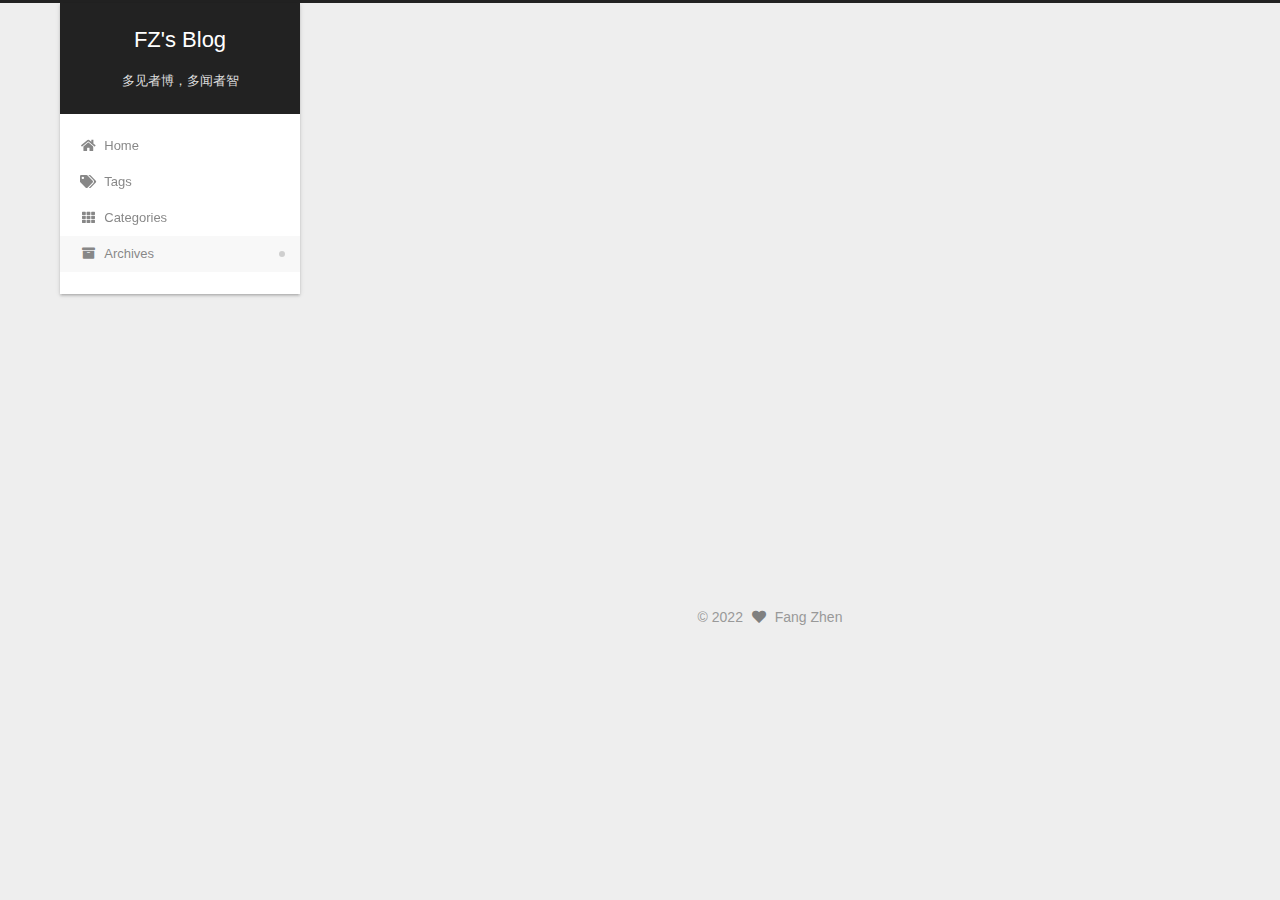
<file: archives/2021/index.html>
<!DOCTYPE html>
<html lang="en">
<head>
  <meta charset="UTF-8">
<meta name="viewport" content="width=device-width, initial-scale=1, maximum-scale=2">
<meta name="theme-color" content="#222">
<meta name="generator" content="Hexo 5.4.0">
  <link rel="apple-touch-icon" sizes="180x180" href="/images/apple-touch-icon.png">
  <link rel="icon" type="image/png" sizes="32x32" href="/images/favicon-32x32.png">
  <link rel="icon" type="image/png" sizes="16x16" href="/images/favicon-16x16.png">
  <link rel="mask-icon" href="/images/logo.png" color="#222">

<link rel="stylesheet" href="/css/main.css">


<link rel="stylesheet" href="/lib/font-awesome/css/all.min.css">

<script id="hexo-configurations">
    var NexT = window.NexT || {};
    var CONFIG = {"hostname":"uaffang.com","root":"/","scheme":"Gemini","version":"7.8.0","exturl":false,"sidebar":{"position":"left","display":"post","padding":18,"offset":12,"onmobile":false},"copycode":{"enable":false,"show_result":false,"style":null},"back2top":{"enable":true,"sidebar":false,"scrollpercent":false},"bookmark":{"enable":false,"color":"#222","save":"auto"},"fancybox":false,"mediumzoom":false,"lazyload":false,"pangu":false,"comments":{"style":"tabs","active":null,"storage":true,"lazyload":false,"nav":null},"algolia":{"hits":{"per_page":10},"labels":{"input_placeholder":"Search for Posts","hits_empty":"We didn't find any results for the search: ${query}","hits_stats":"${hits} results found in ${time} ms"}},"localsearch":{"enable":false,"trigger":"auto","top_n_per_article":1,"unescape":false,"preload":false},"motion":{"enable":true,"async":false,"transition":{"post_block":"fadeIn","post_header":"slideDownIn","post_body":"slideDownIn","coll_header":"slideLeftIn","sidebar":"slideUpIn"}}};
  </script>

  <meta name="description" content="uaffang">
<meta property="og:type" content="website">
<meta property="og:title" content="FZ&#39;s Blog">
<meta property="og:url" content="https://uaffang.com/archives/2021/index.html">
<meta property="og:site_name" content="FZ&#39;s Blog">
<meta property="og:description" content="uaffang">
<meta property="og:locale" content="en_US">
<meta property="article:author" content="Fang Zhen">
<meta property="article:tag" content="uaffang blog">
<meta name="twitter:card" content="summary">

<link rel="canonical" href="https://uaffang.com/archives/2021/">


<script id="page-configurations">
  // https://hexo.io/docs/variables.html
  CONFIG.page = {
    sidebar: "",
    isHome : false,
    isPost : false,
    lang   : 'en'
  };
</script>

  <title>Archive | FZ's Blog</title>
  






  <noscript>
  <style>
  .use-motion .brand,
  .use-motion .menu-item,
  .sidebar-inner,
  .use-motion .post-block,
  .use-motion .pagination,
  .use-motion .comments,
  .use-motion .post-header,
  .use-motion .post-body,
  .use-motion .collection-header { opacity: initial; }

  .use-motion .site-title,
  .use-motion .site-subtitle {
    opacity: initial;
    top: initial;
  }

  .use-motion .logo-line-before i { left: initial; }
  .use-motion .logo-line-after i { right: initial; }
  </style>
</noscript>

</head>

<body itemscope itemtype="http://schema.org/WebPage">
  <div class="container use-motion">
    <div class="headband"></div>

    <header class="header" itemscope itemtype="http://schema.org/WPHeader">
      <div class="header-inner"><div class="site-brand-container">
  <div class="site-nav-toggle">
    <div class="toggle" aria-label="Toggle navigation bar">
      <span class="toggle-line toggle-line-first"></span>
      <span class="toggle-line toggle-line-middle"></span>
      <span class="toggle-line toggle-line-last"></span>
    </div>
  </div>

  <div class="site-meta">

    <a href="/" class="brand" rel="start">
      <span class="logo-line-before"><i></i></span>
      <h1 class="site-title">FZ's Blog</h1>
      <span class="logo-line-after"><i></i></span>
    </a>
      <p class="site-subtitle" itemprop="description">多见者博，多闻者智</p>
  </div>

  <div class="site-nav-right">
    <div class="toggle popup-trigger">
    </div>
  </div>
</div>




<nav class="site-nav">
  <ul id="menu" class="main-menu menu">
        <li class="menu-item menu-item-home">

    <a href="/" rel="section"><i class="fa fa-home fa-fw"></i>Home</a>

  </li>
        <li class="menu-item menu-item-tags">

    <a href="/tags/" rel="section"><i class="fa fa-tags fa-fw"></i>Tags</a>

  </li>
        <li class="menu-item menu-item-categories">

    <a href="/categories/" rel="section"><i class="fa fa-th fa-fw"></i>Categories</a>

  </li>
        <li class="menu-item menu-item-archives">

    <a href="/archives/" rel="section"><i class="fa fa-archive fa-fw"></i>Archives</a>

  </li>
  </ul>
</nav>




</div>
    </header>

    
  <div class="back-to-top">
    <i class="fa fa-arrow-up"></i>
    <span>0%</span>
  </div>


    <main class="main">
      <div class="main-inner">
        <div class="content-wrap">
          

          <div class="content archive">
            

  
  
  
  <div class="post-block">
    <div class="posts-collapse">
      <div class="collection-title">
        <span class="collection-header">Um..! 1 post. Keep on posting.</span>
      </div>

      
    <div class="collection-year">
      <span class="collection-header">2021</span>
    </div>

  <article itemscope itemtype="http://schema.org/Article">
    <header class="post-header">

      <div class="post-meta">
        <time itemprop="dateCreated"
              datetime="2021-06-01T03:00:30+08:00"
              content="2021-06-01">
          06-01
        </time>
      </div>

      <div class="post-title">
          <a class="post-title-link" href="/20210601/hello-world/" itemprop="url">
            <span itemprop="name">Hello World</span>
          </a>
      </div>

    </header>
  </article>


    </div>
  </div>
  
  
  

  



          </div>
          

<script>
  window.addEventListener('tabs:register', () => {
    let { activeClass } = CONFIG.comments;
    if (CONFIG.comments.storage) {
      activeClass = localStorage.getItem('comments_active') || activeClass;
    }
    if (activeClass) {
      let activeTab = document.querySelector(`a[href="#comment-${activeClass}"]`);
      if (activeTab) {
        activeTab.click();
      }
    }
  });
  if (CONFIG.comments.storage) {
    window.addEventListener('tabs:click', event => {
      if (!event.target.matches('.tabs-comment .tab-content .tab-pane')) return;
      let commentClass = event.target.classList[1];
      localStorage.setItem('comments_active', commentClass);
    });
  }
</script>

        </div>
          
  
  <div class="toggle sidebar-toggle">
    <span class="toggle-line toggle-line-first"></span>
    <span class="toggle-line toggle-line-middle"></span>
    <span class="toggle-line toggle-line-last"></span>
  </div>

  <aside class="sidebar">
    <div class="sidebar-inner">

      <ul class="sidebar-nav motion-element">
        <li class="sidebar-nav-toc">
          Table of Contents
        </li>
        <li class="sidebar-nav-overview">
          Overview
        </li>
      </ul>

      <!--noindex-->
      <div class="post-toc-wrap sidebar-panel">
      </div>
      <!--/noindex-->

      <div class="site-overview-wrap sidebar-panel">
        <div class="site-author motion-element" itemprop="author" itemscope itemtype="http://schema.org/Person">
    <img class="site-author-image" itemprop="image" alt="Fang Zhen"
      src="/images/avatar.gif">
  <p class="site-author-name" itemprop="name">Fang Zhen</p>
  <div class="site-description" itemprop="description">uaffang</div>
</div>
<div class="site-state-wrap motion-element">
  <nav class="site-state">
      <div class="site-state-item site-state-posts">
          <a href="/archives/">
        
          <span class="site-state-item-count">1</span>
          <span class="site-state-item-name">posts</span>
        </a>
      </div>
  </nav>
</div>



      </div>

    </div>
  </aside>
  <div id="sidebar-dimmer"></div>


      </div>
    </main>

    <footer class="footer">
      <div class="footer-inner">
        

        

<div class="copyright">
  
  &copy; 
  <span itemprop="copyrightYear">2022</span>
  <span class="with-love">
    <i class="fa fa-heart"></i>
  </span>
  <span class="author" itemprop="copyrightHolder">Fang Zhen</span>
</div>

        








      </div>
    </footer>
  </div>

  
  <script src="/lib/anime.min.js"></script>
  <script src="/lib/velocity/velocity.min.js"></script>
  <script src="/lib/velocity/velocity.ui.min.js"></script>

<script src="/js/utils.js"></script>

<script src="/js/motion.js"></script>


<script src="/js/schemes/pisces.js"></script>


<script src="/js/next-boot.js"></script>




  















  

  

</body>
</html>
</file>
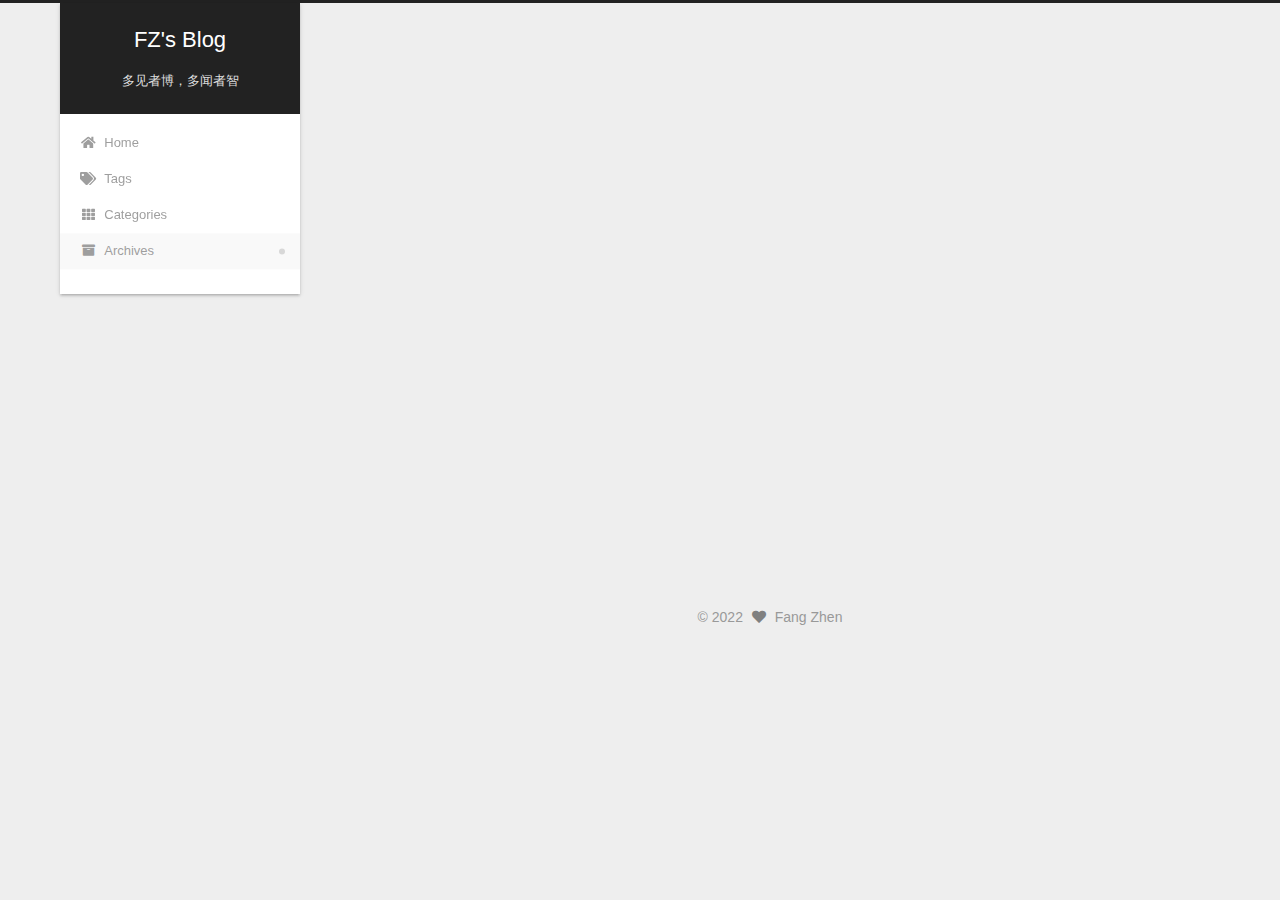
<file: archives/2021/06/index.html>
<!DOCTYPE html>
<html lang="en">
<head>
  <meta charset="UTF-8">
<meta name="viewport" content="width=device-width, initial-scale=1, maximum-scale=2">
<meta name="theme-color" content="#222">
<meta name="generator" content="Hexo 5.4.0">
  <link rel="apple-touch-icon" sizes="180x180" href="/images/apple-touch-icon.png">
  <link rel="icon" type="image/png" sizes="32x32" href="/images/favicon-32x32.png">
  <link rel="icon" type="image/png" sizes="16x16" href="/images/favicon-16x16.png">
  <link rel="mask-icon" href="/images/logo.png" color="#222">

<link rel="stylesheet" href="/css/main.css">


<link rel="stylesheet" href="/lib/font-awesome/css/all.min.css">

<script id="hexo-configurations">
    var NexT = window.NexT || {};
    var CONFIG = {"hostname":"uaffang.com","root":"/","scheme":"Gemini","version":"7.8.0","exturl":false,"sidebar":{"position":"left","display":"post","padding":18,"offset":12,"onmobile":false},"copycode":{"enable":false,"show_result":false,"style":null},"back2top":{"enable":true,"sidebar":false,"scrollpercent":false},"bookmark":{"enable":false,"color":"#222","save":"auto"},"fancybox":false,"mediumzoom":false,"lazyload":false,"pangu":false,"comments":{"style":"tabs","active":null,"storage":true,"lazyload":false,"nav":null},"algolia":{"hits":{"per_page":10},"labels":{"input_placeholder":"Search for Posts","hits_empty":"We didn't find any results for the search: ${query}","hits_stats":"${hits} results found in ${time} ms"}},"localsearch":{"enable":false,"trigger":"auto","top_n_per_article":1,"unescape":false,"preload":false},"motion":{"enable":true,"async":false,"transition":{"post_block":"fadeIn","post_header":"slideDownIn","post_body":"slideDownIn","coll_header":"slideLeftIn","sidebar":"slideUpIn"}}};
  </script>

  <meta name="description" content="uaffang">
<meta property="og:type" content="website">
<meta property="og:title" content="FZ&#39;s Blog">
<meta property="og:url" content="https://uaffang.com/archives/2021/06/index.html">
<meta property="og:site_name" content="FZ&#39;s Blog">
<meta property="og:description" content="uaffang">
<meta property="og:locale" content="en_US">
<meta property="article:author" content="Fang Zhen">
<meta property="article:tag" content="uaffang blog">
<meta name="twitter:card" content="summary">

<link rel="canonical" href="https://uaffang.com/archives/2021/06/">


<script id="page-configurations">
  // https://hexo.io/docs/variables.html
  CONFIG.page = {
    sidebar: "",
    isHome : false,
    isPost : false,
    lang   : 'en'
  };
</script>

  <title>Archive | FZ's Blog</title>
  






  <noscript>
  <style>
  .use-motion .brand,
  .use-motion .menu-item,
  .sidebar-inner,
  .use-motion .post-block,
  .use-motion .pagination,
  .use-motion .comments,
  .use-motion .post-header,
  .use-motion .post-body,
  .use-motion .collection-header { opacity: initial; }

  .use-motion .site-title,
  .use-motion .site-subtitle {
    opacity: initial;
    top: initial;
  }

  .use-motion .logo-line-before i { left: initial; }
  .use-motion .logo-line-after i { right: initial; }
  </style>
</noscript>

</head>

<body itemscope itemtype="http://schema.org/WebPage">
  <div class="container use-motion">
    <div class="headband"></div>

    <header class="header" itemscope itemtype="http://schema.org/WPHeader">
      <div class="header-inner"><div class="site-brand-container">
  <div class="site-nav-toggle">
    <div class="toggle" aria-label="Toggle navigation bar">
      <span class="toggle-line toggle-line-first"></span>
      <span class="toggle-line toggle-line-middle"></span>
      <span class="toggle-line toggle-line-last"></span>
    </div>
  </div>

  <div class="site-meta">

    <a href="/" class="brand" rel="start">
      <span class="logo-line-before"><i></i></span>
      <h1 class="site-title">FZ's Blog</h1>
      <span class="logo-line-after"><i></i></span>
    </a>
      <p class="site-subtitle" itemprop="description">多见者博，多闻者智</p>
  </div>

  <div class="site-nav-right">
    <div class="toggle popup-trigger">
    </div>
  </div>
</div>




<nav class="site-nav">
  <ul id="menu" class="main-menu menu">
        <li class="menu-item menu-item-home">

    <a href="/" rel="section"><i class="fa fa-home fa-fw"></i>Home</a>

  </li>
        <li class="menu-item menu-item-tags">

    <a href="/tags/" rel="section"><i class="fa fa-tags fa-fw"></i>Tags</a>

  </li>
        <li class="menu-item menu-item-categories">

    <a href="/categories/" rel="section"><i class="fa fa-th fa-fw"></i>Categories</a>

  </li>
        <li class="menu-item menu-item-archives">

    <a href="/archives/" rel="section"><i class="fa fa-archive fa-fw"></i>Archives</a>

  </li>
  </ul>
</nav>




</div>
    </header>

    
  <div class="back-to-top">
    <i class="fa fa-arrow-up"></i>
    <span>0%</span>
  </div>


    <main class="main">
      <div class="main-inner">
        <div class="content-wrap">
          

          <div class="content archive">
            

  
  
  
  <div class="post-block">
    <div class="posts-collapse">
      <div class="collection-title">
        <span class="collection-header">Um..! 1 post. Keep on posting.</span>
      </div>

      
    <div class="collection-year">
      <span class="collection-header">2021</span>
    </div>

  <article itemscope itemtype="http://schema.org/Article">
    <header class="post-header">

      <div class="post-meta">
        <time itemprop="dateCreated"
              datetime="2021-06-01T03:00:30+08:00"
              content="2021-06-01">
          06-01
        </time>
      </div>

      <div class="post-title">
          <a class="post-title-link" href="/20210601/hello-world/" itemprop="url">
            <span itemprop="name">Hello World</span>
          </a>
      </div>

    </header>
  </article>


    </div>
  </div>
  
  
  

  



          </div>
          

<script>
  window.addEventListener('tabs:register', () => {
    let { activeClass } = CONFIG.comments;
    if (CONFIG.comments.storage) {
      activeClass = localStorage.getItem('comments_active') || activeClass;
    }
    if (activeClass) {
      let activeTab = document.querySelector(`a[href="#comment-${activeClass}"]`);
      if (activeTab) {
        activeTab.click();
      }
    }
  });
  if (CONFIG.comments.storage) {
    window.addEventListener('tabs:click', event => {
      if (!event.target.matches('.tabs-comment .tab-content .tab-pane')) return;
      let commentClass = event.target.classList[1];
      localStorage.setItem('comments_active', commentClass);
    });
  }
</script>

        </div>
          
  
  <div class="toggle sidebar-toggle">
    <span class="toggle-line toggle-line-first"></span>
    <span class="toggle-line toggle-line-middle"></span>
    <span class="toggle-line toggle-line-last"></span>
  </div>

  <aside class="sidebar">
    <div class="sidebar-inner">

      <ul class="sidebar-nav motion-element">
        <li class="sidebar-nav-toc">
          Table of Contents
        </li>
        <li class="sidebar-nav-overview">
          Overview
        </li>
      </ul>

      <!--noindex-->
      <div class="post-toc-wrap sidebar-panel">
      </div>
      <!--/noindex-->

      <div class="site-overview-wrap sidebar-panel">
        <div class="site-author motion-element" itemprop="author" itemscope itemtype="http://schema.org/Person">
    <img class="site-author-image" itemprop="image" alt="Fang Zhen"
      src="/images/avatar.gif">
  <p class="site-author-name" itemprop="name">Fang Zhen</p>
  <div class="site-description" itemprop="description">uaffang</div>
</div>
<div class="site-state-wrap motion-element">
  <nav class="site-state">
      <div class="site-state-item site-state-posts">
          <a href="/archives/">
        
          <span class="site-state-item-count">1</span>
          <span class="site-state-item-name">posts</span>
        </a>
      </div>
  </nav>
</div>



      </div>

    </div>
  </aside>
  <div id="sidebar-dimmer"></div>


      </div>
    </main>

    <footer class="footer">
      <div class="footer-inner">
        

        

<div class="copyright">
  
  &copy; 
  <span itemprop="copyrightYear">2022</span>
  <span class="with-love">
    <i class="fa fa-heart"></i>
  </span>
  <span class="author" itemprop="copyrightHolder">Fang Zhen</span>
</div>

        








      </div>
    </footer>
  </div>

  
  <script src="/lib/anime.min.js"></script>
  <script src="/lib/velocity/velocity.min.js"></script>
  <script src="/lib/velocity/velocity.ui.min.js"></script>

<script src="/js/utils.js"></script>

<script src="/js/motion.js"></script>


<script src="/js/schemes/pisces.js"></script>


<script src="/js/next-boot.js"></script>




  















  

  

</body>
</html>
</file>
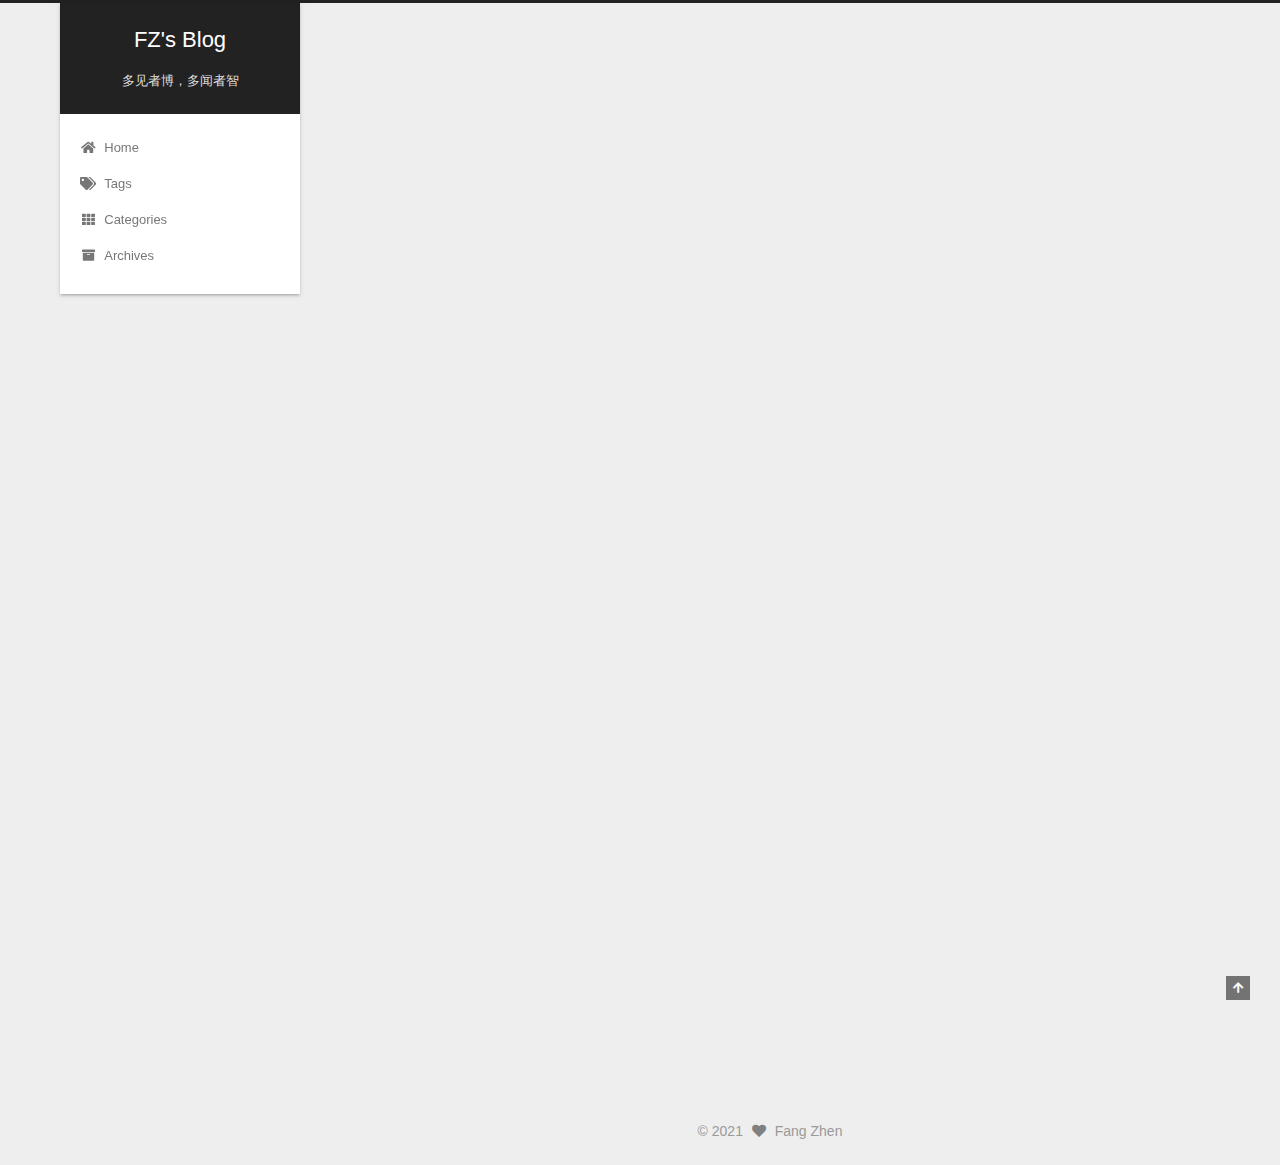
<file: 2021/06/01/hello-world/index.html>
<!DOCTYPE html>
<html lang="en">
<head>
  <meta charset="UTF-8">
<meta name="viewport" content="width=device-width, initial-scale=1, maximum-scale=2">
<meta name="theme-color" content="#222">
<meta name="generator" content="Hexo 5.4.0">
  <link rel="apple-touch-icon" sizes="180x180" href="/images/apple-touch-icon-next.png">
  <link rel="icon" type="image/png" sizes="32x32" href="/images/favicon-32x32-next.png">
  <link rel="icon" type="image/png" sizes="16x16" href="/images/favicon-16x16-next.png">
  <link rel="mask-icon" href="/images/logo.svg" color="#222">

<link rel="stylesheet" href="/css/main.css">


<link rel="stylesheet" href="/lib/font-awesome/css/all.min.css">

<script id="hexo-configurations">
    var NexT = window.NexT || {};
    var CONFIG = {"hostname":"uaffang.com","root":"/","scheme":"Gemini","version":"7.8.0","exturl":false,"sidebar":{"position":"left","display":"post","padding":18,"offset":12,"onmobile":false},"copycode":{"enable":false,"show_result":false,"style":null},"back2top":{"enable":true,"sidebar":false,"scrollpercent":false},"bookmark":{"enable":false,"color":"#222","save":"auto"},"fancybox":false,"mediumzoom":false,"lazyload":false,"pangu":false,"comments":{"style":"tabs","active":null,"storage":true,"lazyload":false,"nav":null},"algolia":{"hits":{"per_page":10},"labels":{"input_placeholder":"Search for Posts","hits_empty":"We didn't find any results for the search: ${query}","hits_stats":"${hits} results found in ${time} ms"}},"localsearch":{"enable":false,"trigger":"auto","top_n_per_article":1,"unescape":false,"preload":false},"motion":{"enable":true,"async":false,"transition":{"post_block":"fadeIn","post_header":"slideDownIn","post_body":"slideDownIn","coll_header":"slideLeftIn","sidebar":"slideUpIn"}}};
  </script>

  <meta name="description" content="Welcome to Hexo! This is your very first post. Check documentation for more info. If you get any problems when using Hexo, you can find the answer in troubleshooting or you can ask me on GitHub. Quick">
<meta property="og:type" content="article">
<meta property="og:title" content="Hello World">
<meta property="og:url" content="https://uaffang.com/2021/06/01/hello-world/index.html">
<meta property="og:site_name" content="FZ&#39;s Blog">
<meta property="og:description" content="Welcome to Hexo! This is your very first post. Check documentation for more info. If you get any problems when using Hexo, you can find the answer in troubleshooting or you can ask me on GitHub. Quick">
<meta property="og:locale" content="en_US">
<meta property="article:published_time" content="2021-05-31T19:00:30.135Z">
<meta property="article:modified_time" content="2021-05-31T19:00:30.135Z">
<meta property="article:author" content="Fang Zhen">
<meta name="twitter:card" content="summary">

<link rel="canonical" href="https://uaffang.com/2021/06/01/hello-world/">


<script id="page-configurations">
  // https://hexo.io/docs/variables.html
  CONFIG.page = {
    sidebar: "",
    isHome : false,
    isPost : true,
    lang   : 'en'
  };
</script>

  <title>Hello World | FZ's Blog</title>
  






  <noscript>
  <style>
  .use-motion .brand,
  .use-motion .menu-item,
  .sidebar-inner,
  .use-motion .post-block,
  .use-motion .pagination,
  .use-motion .comments,
  .use-motion .post-header,
  .use-motion .post-body,
  .use-motion .collection-header { opacity: initial; }

  .use-motion .site-title,
  .use-motion .site-subtitle {
    opacity: initial;
    top: initial;
  }

  .use-motion .logo-line-before i { left: initial; }
  .use-motion .logo-line-after i { right: initial; }
  </style>
</noscript>

</head>

<body itemscope itemtype="http://schema.org/WebPage">
  <div class="container use-motion">
    <div class="headband"></div>

    <header class="header" itemscope itemtype="http://schema.org/WPHeader">
      <div class="header-inner"><div class="site-brand-container">
  <div class="site-nav-toggle">
    <div class="toggle" aria-label="Toggle navigation bar">
      <span class="toggle-line toggle-line-first"></span>
      <span class="toggle-line toggle-line-middle"></span>
      <span class="toggle-line toggle-line-last"></span>
    </div>
  </div>

  <div class="site-meta">

    <a href="/" class="brand" rel="start">
      <span class="logo-line-before"><i></i></span>
      <h1 class="site-title">FZ's Blog</h1>
      <span class="logo-line-after"><i></i></span>
    </a>
      <p class="site-subtitle" itemprop="description">多见者博，多闻者智</p>
  </div>

  <div class="site-nav-right">
    <div class="toggle popup-trigger">
    </div>
  </div>
</div>




<nav class="site-nav">
  <ul id="menu" class="main-menu menu">
        <li class="menu-item menu-item-home">

    <a href="/" rel="section"><i class="fa fa-home fa-fw"></i>Home</a>

  </li>
        <li class="menu-item menu-item-tags">

    <a href="/tags/" rel="section"><i class="fa fa-tags fa-fw"></i>Tags</a>

  </li>
        <li class="menu-item menu-item-categories">

    <a href="/categories/" rel="section"><i class="fa fa-th fa-fw"></i>Categories</a>

  </li>
        <li class="menu-item menu-item-archives">

    <a href="/archives/" rel="section"><i class="fa fa-archive fa-fw"></i>Archives</a>

  </li>
  </ul>
</nav>




</div>
    </header>

    
  <div class="back-to-top">
    <i class="fa fa-arrow-up"></i>
    <span>0%</span>
  </div>


    <main class="main">
      <div class="main-inner">
        <div class="content-wrap">
          

          <div class="content post posts-expand">
            

    
  
  
  <article itemscope itemtype="http://schema.org/Article" class="post-block" lang="en">
    <link itemprop="mainEntityOfPage" href="https://uaffang.com/2021/06/01/hello-world/">

    <span hidden itemprop="author" itemscope itemtype="http://schema.org/Person">
      <meta itemprop="image" content="/images/avatar.gif">
      <meta itemprop="name" content="Fang Zhen">
      <meta itemprop="description" content="">
    </span>

    <span hidden itemprop="publisher" itemscope itemtype="http://schema.org/Organization">
      <meta itemprop="name" content="FZ's Blog">
    </span>
      <header class="post-header">
        <h1 class="post-title" itemprop="name headline">
          Hello World
        </h1>

        <div class="post-meta">
            <span class="post-meta-item">
              <span class="post-meta-item-icon">
                <i class="far fa-calendar"></i>
              </span>
              <span class="post-meta-item-text">Posted on</span>

              <time title="Created: 2021-06-01 03:00:30" itemprop="dateCreated datePublished" datetime="2021-06-01T03:00:30+08:00">2021-06-01</time>
            </span>

          

        </div>
      </header>

    
    
    
    <div class="post-body" itemprop="articleBody">

      
        <p>Welcome to <a target="_blank" rel="noopener" href="https://hexo.io/">Hexo</a>! This is your very first post. Check <a target="_blank" rel="noopener" href="https://hexo.io/docs/">documentation</a> for more info. If you get any problems when using Hexo, you can find the answer in <a target="_blank" rel="noopener" href="https://hexo.io/docs/troubleshooting.html">troubleshooting</a> or you can ask me on <a target="_blank" rel="noopener" href="https://github.com/hexojs/hexo/issues">GitHub</a>.</p>
<h2 id="Quick-Start"><a href="#Quick-Start" class="headerlink" title="Quick Start"></a>Quick Start</h2><h3 id="Create-a-new-post"><a href="#Create-a-new-post" class="headerlink" title="Create a new post"></a>Create a new post</h3><figure class="highlight bash"><table><tr><td class="gutter"><pre><span class="line">1</span><br></pre></td><td class="code"><pre><span class="line">$ hexo new <span class="string">&quot;My New Post&quot;</span></span><br></pre></td></tr></table></figure>

<p>More info: <a target="_blank" rel="noopener" href="https://hexo.io/docs/writing.html">Writing</a></p>
<h3 id="Run-server"><a href="#Run-server" class="headerlink" title="Run server"></a>Run server</h3><figure class="highlight bash"><table><tr><td class="gutter"><pre><span class="line">1</span><br></pre></td><td class="code"><pre><span class="line">$ hexo server</span><br></pre></td></tr></table></figure>

<p>More info: <a target="_blank" rel="noopener" href="https://hexo.io/docs/server.html">Server</a></p>
<h3 id="Generate-static-files"><a href="#Generate-static-files" class="headerlink" title="Generate static files"></a>Generate static files</h3><figure class="highlight bash"><table><tr><td class="gutter"><pre><span class="line">1</span><br></pre></td><td class="code"><pre><span class="line">$ hexo generate</span><br></pre></td></tr></table></figure>

<p>More info: <a target="_blank" rel="noopener" href="https://hexo.io/docs/generating.html">Generating</a></p>
<h3 id="Deploy-to-remote-sites"><a href="#Deploy-to-remote-sites" class="headerlink" title="Deploy to remote sites"></a>Deploy to remote sites</h3><figure class="highlight bash"><table><tr><td class="gutter"><pre><span class="line">1</span><br></pre></td><td class="code"><pre><span class="line">$ hexo deploy</span><br></pre></td></tr></table></figure>

<p>More info: <a target="_blank" rel="noopener" href="https://hexo.io/docs/one-command-deployment.html">Deployment</a></p>

    </div>

    
    
    

      <footer class="post-footer">

        


        
      </footer>
    
  </article>
  
  
  



          </div>
          

<script>
  window.addEventListener('tabs:register', () => {
    let { activeClass } = CONFIG.comments;
    if (CONFIG.comments.storage) {
      activeClass = localStorage.getItem('comments_active') || activeClass;
    }
    if (activeClass) {
      let activeTab = document.querySelector(`a[href="#comment-${activeClass}"]`);
      if (activeTab) {
        activeTab.click();
      }
    }
  });
  if (CONFIG.comments.storage) {
    window.addEventListener('tabs:click', event => {
      if (!event.target.matches('.tabs-comment .tab-content .tab-pane')) return;
      let commentClass = event.target.classList[1];
      localStorage.setItem('comments_active', commentClass);
    });
  }
</script>

        </div>
          
  
  <div class="toggle sidebar-toggle">
    <span class="toggle-line toggle-line-first"></span>
    <span class="toggle-line toggle-line-middle"></span>
    <span class="toggle-line toggle-line-last"></span>
  </div>

  <aside class="sidebar">
    <div class="sidebar-inner">

      <ul class="sidebar-nav motion-element">
        <li class="sidebar-nav-toc">
          Table of Contents
        </li>
        <li class="sidebar-nav-overview">
          Overview
        </li>
      </ul>

      <!--noindex-->
      <div class="post-toc-wrap sidebar-panel">
          <div class="post-toc motion-element"><ol class="nav"><li class="nav-item nav-level-2"><a class="nav-link" href="#Quick-Start"><span class="nav-number">1.</span> <span class="nav-text">Quick Start</span></a><ol class="nav-child"><li class="nav-item nav-level-3"><a class="nav-link" href="#Create-a-new-post"><span class="nav-number">1.1.</span> <span class="nav-text">Create a new post</span></a></li><li class="nav-item nav-level-3"><a class="nav-link" href="#Run-server"><span class="nav-number">1.2.</span> <span class="nav-text">Run server</span></a></li><li class="nav-item nav-level-3"><a class="nav-link" href="#Generate-static-files"><span class="nav-number">1.3.</span> <span class="nav-text">Generate static files</span></a></li><li class="nav-item nav-level-3"><a class="nav-link" href="#Deploy-to-remote-sites"><span class="nav-number">1.4.</span> <span class="nav-text">Deploy to remote sites</span></a></li></ol></li></ol></div>
      </div>
      <!--/noindex-->

      <div class="site-overview-wrap sidebar-panel">
        <div class="site-author motion-element" itemprop="author" itemscope itemtype="http://schema.org/Person">
    <img class="site-author-image" itemprop="image" alt="Fang Zhen"
      src="/images/avatar.gif">
  <p class="site-author-name" itemprop="name">Fang Zhen</p>
  <div class="site-description" itemprop="description"></div>
</div>
<div class="site-state-wrap motion-element">
  <nav class="site-state">
      <div class="site-state-item site-state-posts">
          <a href="/archives/">
        
          <span class="site-state-item-count">1</span>
          <span class="site-state-item-name">posts</span>
        </a>
      </div>
  </nav>
</div>



      </div>

    </div>
  </aside>
  <div id="sidebar-dimmer"></div>


      </div>
    </main>

    <footer class="footer">
      <div class="footer-inner">
        

        

<div class="copyright">
  
  &copy; 
  <span itemprop="copyrightYear">2021</span>
  <span class="with-love">
    <i class="fa fa-heart"></i>
  </span>
  <span class="author" itemprop="copyrightHolder">Fang Zhen</span>
</div>

        








      </div>
    </footer>
  </div>

  
  <script src="/lib/anime.min.js"></script>
  <script src="/lib/velocity/velocity.min.js"></script>
  <script src="/lib/velocity/velocity.ui.min.js"></script>

<script src="/js/utils.js"></script>

<script src="/js/motion.js"></script>


<script src="/js/schemes/pisces.js"></script>


<script src="/js/next-boot.js"></script>




  















  

  

</body>
</html>
</file>
<file: css/main.css>
:root {
  --body-bg-color: #eee;
  --content-bg-color: #fff;
  --card-bg-color: #f5f5f5;
  --text-color: #555;
  --blockquote-color: #666;
  --link-color: #555;
  --link-hover-color: #222;
  --brand-color: #fff;
  --brand-hover-color: #fff;
  --table-row-odd-bg-color: #f9f9f9;
  --table-row-hover-bg-color: #f5f5f5;
  --menu-item-bg-color: #f5f5f5;
  --btn-default-bg: #fff;
  --btn-default-color: #555;
  --btn-default-border-color: #555;
  --btn-default-hover-bg: #222;
  --btn-default-hover-color: #fff;
  --btn-default-hover-border-color: #222;
}
html {
  line-height: 1.15; /* 1 */
  -webkit-text-size-adjust: 100%; /* 2 */
}
body {
  margin: 0;
}
main {
  display: block;
}
h1 {
  font-size: 2em;
  margin: 0.67em 0;
}
hr {
  box-sizing: content-box; /* 1 */
  height: 0; /* 1 */
  overflow: visible; /* 2 */
}
pre {
  font-family: monospace, monospace; /* 1 */
  font-size: 1em; /* 2 */
}
a {
  background: transparent;
}
abbr[title] {
  border-bottom: none; /* 1 */
  text-decoration: underline; /* 2 */
  text-decoration: underline dotted; /* 2 */
}
b,
strong {
  font-weight: bolder;
}
code,
kbd,
samp {
  font-family: monospace, monospace; /* 1 */
  font-size: 1em; /* 2 */
}
small {
  font-size: 80%;
}
sub,
sup {
  font-size: 75%;
  line-height: 0;
  position: relative;
  vertical-align: baseline;
}
sub {
  bottom: -0.25em;
}
sup {
  top: -0.5em;
}
img {
  border-style: none;
}
button,
input,
optgroup,
select,
textarea {
  font-family: inherit; /* 1 */
  font-size: 100%; /* 1 */
  line-height: 1.15; /* 1 */
  margin: 0; /* 2 */
}
button,
input {
/* 1 */
  overflow: visible;
}
button,
select {
/* 1 */
  text-transform: none;
}
button,
[type='button'],
[type='reset'],
[type='submit'] {
  -webkit-appearance: button;
}
button::-moz-focus-inner,
[type='button']::-moz-focus-inner,
[type='reset']::-moz-focus-inner,
[type='submit']::-moz-focus-inner {
  border-style: none;
  padding: 0;
}
button:-moz-focusring,
[type='button']:-moz-focusring,
[type='reset']:-moz-focusring,
[type='submit']:-moz-focusring {
  outline: 1px dotted ButtonText;
}
fieldset {
  padding: 0.35em 0.75em 0.625em;
}
legend {
  box-sizing: border-box; /* 1 */
  color: inherit; /* 2 */
  display: table; /* 1 */
  max-width: 100%; /* 1 */
  padding: 0; /* 3 */
  white-space: normal; /* 1 */
}
progress {
  vertical-align: baseline;
}
textarea {
  overflow: auto;
}
[type='checkbox'],
[type='radio'] {
  box-sizing: border-box; /* 1 */
  padding: 0; /* 2 */
}
[type='number']::-webkit-inner-spin-button,
[type='number']::-webkit-outer-spin-button {
  height: auto;
}
[type='search'] {
  outline-offset: -2px; /* 2 */
  -webkit-appearance: textfield; /* 1 */
}
[type='search']::-webkit-search-decoration {
  -webkit-appearance: none;
}
::-webkit-file-upload-button {
  font: inherit; /* 2 */
  -webkit-appearance: button; /* 1 */
}
details {
  display: block;
}
summary {
  display: list-item;
}
template {
  display: none;
}
[hidden] {
  display: none;
}
::selection {
  background: #262a30;
  color: #eee;
}
html,
body {
  height: 100%;
}
body {
  background: var(--body-bg-color);
  color: var(--text-color);
  font-family: 'Lato', "PingFang SC", "Microsoft YaHei", sans-serif;
  font-size: 1em;
  line-height: 2;
}
@media (max-width: 991px) {
  body {
    padding-left: 0 !important;
    padding-right: 0 !important;
  }
}
h1,
h2,
h3,
h4,
h5,
h6 {
  font-family: 'Lato', "PingFang SC", "Microsoft YaHei", sans-serif;
  font-weight: bold;
  line-height: 1.5;
  margin: 20px 0 15px;
}
h1 {
  font-size: 1.5em;
}
h2 {
  font-size: 1.375em;
}
h3 {
  font-size: 1.25em;
}
h4 {
  font-size: 1.125em;
}
h5 {
  font-size: 1em;
}
h6 {
  font-size: 0.875em;
}
p {
  margin: 0 0 20px 0;
}
a,
span.exturl {
  border-bottom: 1px solid #999;
  color: var(--link-color);
  outline: 0;
  text-decoration: none;
  overflow-wrap: break-word;
  word-wrap: break-word;
  cursor: pointer;
}
a:hover,
span.exturl:hover {
  border-bottom-color: var(--link-hover-color);
  color: var(--link-hover-color);
}
iframe,
img,
video {
  display: block;
  margin-left: auto;
  margin-right: auto;
  max-width: 100%;
}
hr {
  background-image: repeating-linear-gradient(-45deg, #ddd, #ddd 4px, transparent 4px, transparent 8px);
  border: 0;
  height: 3px;
  margin: 40px 0;
}
blockquote {
  border-left: 4px solid #ddd;
  color: var(--blockquote-color);
  margin: 0;
  padding: 0 15px;
}
blockquote cite::before {
  content: '-';
  padding: 0 5px;
}
dt {
  font-weight: bold;
}
dd {
  margin: 0;
  padding: 0;
}
kbd {
  background-color: #f5f5f5;
  background-image: linear-gradient(#eee, #fff, #eee);
  border: 1px solid #ccc;
  border-radius: 0.2em;
  box-shadow: 0.1em 0.1em 0.2em rgba(0,0,0,0.1);
  color: #555;
  font-family: inherit;
  padding: 0.1em 0.3em;
  white-space: nowrap;
}
.table-container {
  overflow: auto;
}
table {
  border-collapse: collapse;
  border-spacing: 0;
  font-size: 0.875em;
  margin: 0 0 20px 0;
  width: 100%;
}
tbody tr:nth-of-type(odd) {
  background: var(--table-row-odd-bg-color);
}
tbody tr:hover {
  background: var(--table-row-hover-bg-color);
}
caption,
th,
td {
  font-weight: normal;
  padding: 8px;
  vertical-align: middle;
}
th,
td {
  border: 1px solid #ddd;
  border-bottom: 3px solid #ddd;
}
th {
  font-weight: 700;
  padding-bottom: 10px;
}
td {
  border-bottom-width: 1px;
}
.btn {
  background: var(--btn-default-bg);
  border: 2px solid var(--btn-default-border-color);
  border-radius: 2px;
  color: var(--btn-default-color);
  display: inline-block;
  font-size: 0.875em;
  line-height: 2;
  padding: 0 20px;
  text-decoration: none;
  transition-property: background-color;
  transition-delay: 0s;
  transition-duration: 0.2s;
  transition-timing-function: ease-in-out;
}
.btn:hover {
  background: var(--btn-default-hover-bg);
  border-color: var(--btn-default-hover-border-color);
  color: var(--btn-default-hover-color);
}
.btn + .btn {
  margin: 0 0 8px 8px;
}
.btn .fa-fw {
  text-align: left;
  width: 1.285714285714286em;
}
.toggle {
  line-height: 0;
}
.toggle .toggle-line {
  background: #fff;
  display: inline-block;
  height: 2px;
  left: 0;
  position: relative;
  top: 0;
  transition: all 0.4s;
  vertical-align: top;
  width: 100%;
}
.toggle .toggle-line:not(:first-child) {
  margin-top: 3px;
}
.toggle.toggle-arrow .toggle-line-first {
  left: 50%;
  top: 2px;
  transform: rotate(45deg);
  width: 50%;
}
.toggle.toggle-arrow .toggle-line-middle {
  left: 2px;
  width: 90%;
}
.toggle.toggle-arrow .toggle-line-last {
  left: 50%;
  top: -2px;
  transform: rotate(-45deg);
  width: 50%;
}
.toggle.toggle-close .toggle-line-first {
  transform: rotate(-45deg);
  top: 5px;
}
.toggle.toggle-close .toggle-line-middle {
  opacity: 0;
}
.toggle.toggle-close .toggle-line-last {
  transform: rotate(45deg);
  top: -5px;
}
.highlight,
pre {
  background: #f7f7f7;
  color: #4d4d4c;
  line-height: 1.6;
  margin: 0 auto 20px;
}
pre,
code {
  font-family: consolas, Menlo, monospace, "PingFang SC", "Microsoft YaHei";
}
code {
  background: #eee;
  border-radius: 3px;
  color: #555;
  padding: 2px 4px;
  overflow-wrap: break-word;
  word-wrap: break-word;
}
.highlight *::selection {
  background: #d6d6d6;
}
.highlight pre {
  border: 0;
  margin: 0;
  padding: 10px 0;
}
.highlight table {
  border: 0;
  margin: 0;
  width: auto;
}
.highlight td {
  border: 0;
  padding: 0;
}
.highlight figcaption {
  background: #eff2f3;
  color: #4d4d4c;
  display: flex;
  font-size: 0.875em;
  justify-content: space-between;
  line-height: 1.2;
  padding: 0.5em;
}
.highlight figcaption a {
  color: #4d4d4c;
}
.highlight figcaption a:hover {
  border-bottom-color: #4d4d4c;
}
.highlight .gutter {
  -moz-user-select: none;
  -ms-user-select: none;
  -webkit-user-select: none;
  user-select: none;
}
.highlight .gutter pre {
  background: #eff2f3;
  color: #869194;
  padding-left: 10px;
  padding-right: 10px;
  text-align: right;
}
.highlight .code pre {
  background: #f7f7f7;
  padding-left: 10px;
  width: 100%;
}
.gist table {
  width: auto;
}
.gist table td {
  border: 0;
}
pre {
  overflow: auto;
  padding: 10px;
}
pre code {
  background: none;
  color: #4d4d4c;
  font-size: 0.875em;
  padding: 0;
  text-shadow: none;
}
pre .deletion {
  background: #fdd;
}
pre .addition {
  background: #dfd;
}
pre .meta {
  color: #eab700;
  -moz-user-select: none;
  -ms-user-select: none;
  -webkit-user-select: none;
  user-select: none;
}
pre .comment {
  color: #8e908c;
}
pre .variable,
pre .attribute,
pre .tag,
pre .name,
pre .regexp,
pre .ruby .constant,
pre .xml .tag .title,
pre .xml .pi,
pre .xml .doctype,
pre .html .doctype,
pre .css .id,
pre .css .class,
pre .css .pseudo {
  color: #c82829;
}
pre .number,
pre .preprocessor,
pre .built_in,
pre .builtin-name,
pre .literal,
pre .params,
pre .constant,
pre .command {
  color: #f5871f;
}
pre .ruby .class .title,
pre .css .rules .attribute,
pre .string,
pre .symbol,
pre .value,
pre .inheritance,
pre .header,
pre .ruby .symbol,
pre .xml .cdata,
pre .special,
pre .formula {
  color: #718c00;
}
pre .title,
pre .css .hexcolor {
  color: #3e999f;
}
pre .function,
pre .python .decorator,
pre .python .title,
pre .ruby .function .title,
pre .ruby .title .keyword,
pre .perl .sub,
pre .javascript .title,
pre .coffeescript .title {
  color: #4271ae;
}
pre .keyword,
pre .javascript .function {
  color: #8959a8;
}
.blockquote-center {
  border-left: none;
  margin: 40px 0;
  padding: 0;
  position: relative;
  text-align: center;
}
.blockquote-center .fa {
  display: block;
  opacity: 0.6;
  position: absolute;
  width: 100%;
}
.blockquote-center .fa-quote-left {
  border-top: 1px solid #ccc;
  text-align: left;
  top: -20px;
}
.blockquote-center .fa-quote-right {
  border-bottom: 1px solid #ccc;
  text-align: right;
  bottom: -20px;
}
.blockquote-center p,
.blockquote-center div {
  text-align: center;
}
.post-body .group-picture img {
  margin: 0 auto;
  padding: 0 3px;
}
.group-picture-row {
  margin-bottom: 6px;
  overflow: hidden;
}
.group-picture-column {
  float: left;
  margin-bottom: 10px;
}
.post-body .label {
  color: #555;
  display: inline;
  padding: 0 2px;
}
.post-body .label.default {
  background: #f0f0f0;
}
.post-body .label.primary {
  background: #efe6f7;
}
.post-body .label.info {
  background: #e5f2f8;
}
.post-body .label.success {
  background: #e7f4e9;
}
.post-body .label.warning {
  background: #fcf6e1;
}
.post-body .label.danger {
  background: #fae8eb;
}
.post-body .tabs {
  margin-bottom: 20px;
}
.post-body .tabs,
.tabs-comment {
  display: block;
  padding-top: 10px;
  position: relative;
}
.post-body .tabs ul.nav-tabs,
.tabs-comment ul.nav-tabs {
  display: flex;
  flex-wrap: wrap;
  margin: 0;
  margin-bottom: -1px;
  padding: 0;
}
@media (max-width: 413px) {
  .post-body .tabs ul.nav-tabs,
  .tabs-comment ul.nav-tabs {
    display: block;
    margin-bottom: 5px;
  }
}
.post-body .tabs ul.nav-tabs li.tab,
.tabs-comment ul.nav-tabs li.tab {
  border-bottom: 1px solid #ddd;
  border-left: 1px solid transparent;
  border-right: 1px solid transparent;
  border-top: 3px solid transparent;
  flex-grow: 1;
  list-style-type: none;
  border-radius: 0 0 0 0;
}
@media (max-width: 413px) {
  .post-body .tabs ul.nav-tabs li.tab,
  .tabs-comment ul.nav-tabs li.tab {
    border-bottom: 1px solid transparent;
    border-left: 3px solid transparent;
    border-right: 1px solid transparent;
    border-top: 1px solid transparent;
  }
}
@media (max-width: 413px) {
  .post-body .tabs ul.nav-tabs li.tab,
  .tabs-comment ul.nav-tabs li.tab {
    border-radius: 0;
  }
}
.post-body .tabs ul.nav-tabs li.tab a,
.tabs-comment ul.nav-tabs li.tab a {
  border-bottom: initial;
  display: block;
  line-height: 1.8;
  outline: 0;
  padding: 0.25em 0.75em;
  text-align: center;
  transition-delay: 0s;
  transition-duration: 0.2s;
  transition-timing-function: ease-out;
}
.post-body .tabs ul.nav-tabs li.tab a i,
.tabs-comment ul.nav-tabs li.tab a i {
  width: 1.285714285714286em;
}
.post-body .tabs ul.nav-tabs li.tab.active,
.tabs-comment ul.nav-tabs li.tab.active {
  border-bottom: 1px solid transparent;
  border-left: 1px solid #ddd;
  border-right: 1px solid #ddd;
  border-top: 3px solid #fc6423;
}
@media (max-width: 413px) {
  .post-body .tabs ul.nav-tabs li.tab.active,
  .tabs-comment ul.nav-tabs li.tab.active {
    border-bottom: 1px solid #ddd;
    border-left: 3px solid #fc6423;
    border-right: 1px solid #ddd;
    border-top: 1px solid #ddd;
  }
}
.post-body .tabs ul.nav-tabs li.tab.active a,
.tabs-comment ul.nav-tabs li.tab.active a {
  color: var(--link-color);
  cursor: default;
}
.post-body .tabs .tab-content .tab-pane,
.tabs-comment .tab-content .tab-pane {
  border: 1px solid #ddd;
  border-top: 0;
  padding: 20px 20px 0 20px;
  border-radius: 0;
}
.post-body .tabs .tab-content .tab-pane:not(.active),
.tabs-comment .tab-content .tab-pane:not(.active) {
  display: none;
}
.post-body .tabs .tab-content .tab-pane.active,
.tabs-comment .tab-content .tab-pane.active {
  display: block;
}
.post-body .tabs .tab-content .tab-pane.active:nth-of-type(1),
.tabs-comment .tab-content .tab-pane.active:nth-of-type(1) {
  border-radius: 0 0 0 0;
}
@media (max-width: 413px) {
  .post-body .tabs .tab-content .tab-pane.active:nth-of-type(1),
  .tabs-comment .tab-content .tab-pane.active:nth-of-type(1) {
    border-radius: 0;
  }
}
.post-body .note {
  border-radius: 3px;
  margin-bottom: 20px;
  padding: 1em;
  position: relative;
  border: 1px solid #eee;
  border-left-width: 5px;
}
.post-body .note h2,
.post-body .note h3,
.post-body .note h4,
.post-body .note h5,
.post-body .note h6 {
  margin-top: 0;
  border-bottom: initial;
  margin-bottom: 0;
  padding-top: 0;
}
.post-body .note p:first-child,
.post-body .note ul:first-child,
.post-body .note ol:first-child,
.post-body .note table:first-child,
.post-body .note pre:first-child,
.post-body .note blockquote:first-child,
.post-body .note img:first-child {
  margin-top: 0;
}
.post-body .note p:last-child,
.post-body .note ul:last-child,
.post-body .note ol:last-child,
.post-body .note table:last-child,
.post-body .note pre:last-child,
.post-body .note blockquote:last-child,
.post-body .note img:last-child {
  margin-bottom: 0;
}
.post-body .note.default {
  border-left-color: #777;
}
.post-body .note.default h2,
.post-body .note.default h3,
.post-body .note.default h4,
.post-body .note.default h5,
.post-body .note.default h6 {
  color: #777;
}
.post-body .note.primary {
  border-left-color: #6f42c1;
}
.post-body .note.primary h2,
.post-body .note.primary h3,
.post-body .note.primary h4,
.post-body .note.primary h5,
.post-body .note.primary h6 {
  color: #6f42c1;
}
.post-body .note.info {
  border-left-color: #428bca;
}
.post-body .note.info h2,
.post-body .note.info h3,
.post-body .note.info h4,
.post-body .note.info h5,
.post-body .note.info h6 {
  color: #428bca;
}
.post-body .note.success {
  border-left-color: #5cb85c;
}
.post-body .note.success h2,
.post-body .note.success h3,
.post-body .note.success h4,
.post-body .note.success h5,
.post-body .note.success h6 {
  color: #5cb85c;
}
.post-body .note.warning {
  border-left-color: #f0ad4e;
}
.post-body .note.warning h2,
.post-body .note.warning h3,
.post-body .note.warning h4,
.post-body .note.warning h5,
.post-body .note.warning h6 {
  color: #f0ad4e;
}
.post-body .note.danger {
  border-left-color: #d9534f;
}
.post-body .note.danger h2,
.post-body .note.danger h3,
.post-body .note.danger h4,
.post-body .note.danger h5,
.post-body .note.danger h6 {
  color: #d9534f;
}
.pagination .prev,
.pagination .next,
.pagination .page-number,
.pagination .space {
  display: inline-block;
  margin: 0 10px;
  padding: 0 11px;
  position: relative;
  top: -1px;
}
@media (max-width: 767px) {
  .pagination .prev,
  .pagination .next,
  .pagination .page-number,
  .pagination .space {
    margin: 0 5px;
  }
}
.pagination {
  border-top: 1px solid #eee;
  margin: 120px 0 0;
  text-align: center;
}
.pagination .prev,
.pagination .next,
.pagination .page-number {
  border-bottom: 0;
  border-top: 1px solid #eee;
  transition-property: border-color;
  transition-delay: 0s;
  transition-duration: 0.2s;
  transition-timing-function: ease-in-out;
}
.pagination .prev:hover,
.pagination .next:hover,
.pagination .page-number:hover {
  border-top-color: #222;
}
.pagination .space {
  margin: 0;
  padding: 0;
}
.pagination .prev {
  margin-left: 0;
}
.pagination .next {
  margin-right: 0;
}
.pagination .page-number.current {
  background: #ccc;
  border-top-color: #ccc;
  color: #fff;
}
@media (max-width: 767px) {
  .pagination {
    border-top: none;
  }
  .pagination .prev,
  .pagination .next,
  .pagination .page-number {
    border-bottom: 1px solid #eee;
    border-top: 0;
    margin-bottom: 10px;
    padding: 0 10px;
  }
  .pagination .prev:hover,
  .pagination .next:hover,
  .pagination .page-number:hover {
    border-bottom-color: #222;
  }
}
.comments {
  margin-top: 60px;
  overflow: hidden;
}
.comment-button-group {
  display: flex;
  flex-wrap: wrap-reverse;
  justify-content: center;
  margin: 1em 0;
}
.comment-button-group .comment-button {
  margin: 0.1em 0.2em;
}
.comment-button-group .comment-button.active {
  background: var(--btn-default-hover-bg);
  border-color: var(--btn-default-hover-border-color);
  color: var(--btn-default-hover-color);
}
.comment-position {
  display: none;
}
.comment-position.active {
  display: block;
}
.tabs-comment {
  background: var(--content-bg-color);
  margin-top: 4em;
  padding-top: 0;
}
.tabs-comment .comments {
  border: 0;
  box-shadow: none;
  margin-top: 0;
  padding-top: 0;
}
.container {
  min-height: 100%;
  position: relative;
}
.main-inner {
  margin: 0 auto;
  width: calc(100% - 20px);
}
@media (min-width: 1200px) {
  .main-inner {
    width: 1160px;
  }
}
@media (min-width: 1600px) {
  .main-inner {
    width: 73%;
  }
}
@media (max-width: 767px) {
  .content-wrap {
    padding: 0 20px;
  }
}
.header {
  background: transparent;
}
.header-inner {
  margin: 0 auto;
  width: calc(100% - 20px);
}
@media (min-width: 1200px) {
  .header-inner {
    width: 1160px;
  }
}
@media (min-width: 1600px) {
  .header-inner {
    width: 73%;
  }
}
.site-brand-container {
  display: flex;
  flex-shrink: 0;
  padding: 0 10px;
}
.headband {
  background: #222;
  height: 3px;
}
.site-meta {
  flex-grow: 1;
  text-align: center;
}
@media (max-width: 767px) {
  .site-meta {
    text-align: center;
  }
}
.brand {
  border-bottom: none;
  color: var(--brand-color);
  display: inline-block;
  line-height: 1.375em;
  padding: 0 40px;
  position: relative;
}
.brand:hover {
  color: var(--brand-hover-color);
}
.site-title {
  font-family: 'Lato', "PingFang SC", "Microsoft YaHei", sans-serif;
  font-size: 1.375em;
  font-weight: normal;
  margin: 0;
}
.site-subtitle {
  color: #ddd;
  font-size: 0.8125em;
  margin: 10px 0;
}
.use-motion .brand {
  opacity: 0;
}
.use-motion .site-title,
.use-motion .site-subtitle,
.use-motion .custom-logo-image {
  opacity: 0;
  position: relative;
  top: -10px;
}
.site-nav-toggle,
.site-nav-right {
  display: none;
}
@media (max-width: 767px) {
  .site-nav-toggle,
  .site-nav-right {
    display: flex;
    flex-direction: column;
    justify-content: center;
  }
}
.site-nav-toggle .toggle,
.site-nav-right .toggle {
  color: var(--text-color);
  padding: 10px;
  width: 22px;
}
.site-nav-toggle .toggle .toggle-line,
.site-nav-right .toggle .toggle-line {
  background: var(--text-color);
  border-radius: 1px;
}
.site-nav {
  display: block;
}
@media (max-width: 767px) {
  .site-nav {
    clear: both;
    display: none;
  }
}
.site-nav.site-nav-on {
  display: block;
}
.menu {
  margin-top: 20px;
  padding-left: 0;
  text-align: center;
}
.menu-item {
  display: inline-block;
  list-style: none;
  margin: 0 10px;
}
@media (max-width: 767px) {
  .menu-item {
    display: block;
    margin-top: 10px;
  }
  .menu-item.menu-item-search {
    display: none;
  }
}
.menu-item a,
.menu-item span.exturl {
  border-bottom: 0;
  display: block;
  font-size: 0.8125em;
  transition-property: border-color;
  transition-delay: 0s;
  transition-duration: 0.2s;
  transition-timing-function: ease-in-out;
}
@media (hover: none) {
  .menu-item a:hover,
  .menu-item span.exturl:hover {
    border-bottom-color: transparent !important;
  }
}
.menu-item .fa,
.menu-item .fab,
.menu-item .far,
.menu-item .fas {
  margin-right: 8px;
}
.menu-item .badge {
  display: inline-block;
  font-weight: bold;
  line-height: 1;
  margin-left: 0.35em;
  margin-top: 0.35em;
  text-align: center;
  white-space: nowrap;
}
@media (max-width: 767px) {
  .menu-item .badge {
    float: right;
    margin-left: 0;
  }
}
.menu-item-active a,
.menu .menu-item a:hover,
.menu .menu-item span.exturl:hover {
  background: var(--menu-item-bg-color);
}
.use-motion .menu-item {
  opacity: 0;
}
.sidebar {
  background: #222;
  bottom: 0;
  box-shadow: inset 0 2px 6px #000;
  position: fixed;
  top: 0;
}
@media (max-width: 991px) {
  .sidebar {
    display: none;
  }
}
.sidebar-inner {
  color: #999;
  padding: 18px 10px;
  text-align: center;
}
.cc-license {
  margin-top: 10px;
  text-align: center;
}
.cc-license .cc-opacity {
  border-bottom: none;
  opacity: 0.7;
}
.cc-license .cc-opacity:hover {
  opacity: 0.9;
}
.cc-license img {
  display: inline-block;
}
.site-author-image {
  border: 1px solid #eee;
  display: block;
  margin: 0 auto;
  max-width: 120px;
  padding: 2px;
}
.site-author-name {
  color: var(--text-color);
  font-weight: 600;
  margin: 0;
  text-align: center;
}
.site-description {
  color: #999;
  font-size: 0.8125em;
  margin-top: 0;
  text-align: center;
}
.links-of-author {
  margin-top: 15px;
}
.links-of-author a,
.links-of-author span.exturl {
  border-bottom-color: #555;
  display: inline-block;
  font-size: 0.8125em;
  margin-bottom: 10px;
  margin-right: 10px;
  vertical-align: middle;
}
.links-of-author a::before,
.links-of-author span.exturl::before {
  background: #87e96a;
  border-radius: 50%;
  content: ' ';
  display: inline-block;
  height: 4px;
  margin-right: 3px;
  vertical-align: middle;
  width: 4px;
}
.sidebar-button {
  margin-top: 15px;
}
.sidebar-button a {
  border: 1px solid #fc6423;
  border-radius: 4px;
  color: #fc6423;
  display: inline-block;
  padding: 0 15px;
}
.sidebar-button a .fa,
.sidebar-button a .fab,
.sidebar-button a .far,
.sidebar-button a .fas {
  margin-right: 5px;
}
.sidebar-button a:hover {
  background: #fc6423;
  border: 1px solid #fc6423;
  color: #fff;
}
.sidebar-button a:hover .fa,
.sidebar-button a:hover .fab,
.sidebar-button a:hover .far,
.sidebar-button a:hover .fas {
  color: #fff;
}
.links-of-blogroll {
  font-size: 0.8125em;
  margin-top: 10px;
}
.links-of-blogroll-title {
  font-size: 0.875em;
  font-weight: 600;
  margin-top: 0;
}
.links-of-blogroll-list {
  list-style: none;
  margin: 0;
  padding: 0;
}
#sidebar-dimmer {
  display: none;
}
@media (max-width: 767px) {
  #sidebar-dimmer {
    background: #000;
    display: block;
    height: 100%;
    left: 100%;
    opacity: 0;
    position: fixed;
    top: 0;
    width: 100%;
    z-index: 1100;
  }
  .sidebar-active + #sidebar-dimmer {
    opacity: 0.7;
    transform: translateX(-100%);
    transition: opacity 0.5s;
  }
}
.sidebar-nav {
  margin: 0;
  padding-bottom: 20px;
  padding-left: 0;
}
.sidebar-nav li {
  border-bottom: 1px solid transparent;
  color: var(--text-color);
  cursor: pointer;
  display: inline-block;
  font-size: 0.875em;
}
.sidebar-nav li.sidebar-nav-overview {
  margin-left: 10px;
}
.sidebar-nav li:hover {
  color: #fc6423;
}
.sidebar-nav .sidebar-nav-active {
  border-bottom-color: #fc6423;
  color: #fc6423;
}
.sidebar-nav .sidebar-nav-active:hover {
  color: #fc6423;
}
.sidebar-panel {
  display: none;
  overflow-x: hidden;
  overflow-y: auto;
}
.sidebar-panel-active {
  display: block;
}
.sidebar-toggle {
  background: #222;
  bottom: 45px;
  cursor: pointer;
  height: 14px;
  left: 30px;
  padding: 5px;
  position: fixed;
  width: 14px;
  z-index: 1300;
}
@media (max-width: 991px) {
  .sidebar-toggle {
    left: 20px;
    opacity: 0.8;
    display: none;
  }
}
.sidebar-toggle:hover .toggle-line {
  background: #fc6423;
}
.post-toc {
  font-size: 0.875em;
}
.post-toc ol {
  list-style: none;
  margin: 0;
  padding: 0 2px 5px 10px;
  text-align: left;
}
.post-toc ol > ol {
  padding-left: 0;
}
.post-toc ol a {
  transition-property: all;
  transition-delay: 0s;
  transition-duration: 0.2s;
  transition-timing-function: ease-in-out;
}
.post-toc .nav-item {
  line-height: 1.8;
  overflow: hidden;
  text-overflow: ellipsis;
  white-space: nowrap;
}
.post-toc .nav .nav-child {
  display: none;
}
.post-toc .nav .active > .nav-child {
  display: block;
}
.post-toc .nav .active-current > .nav-child {
  display: block;
}
.post-toc .nav .active-current > .nav-child > .nav-item {
  display: block;
}
.post-toc .nav .active > a {
  border-bottom-color: #fc6423;
  color: #fc6423;
}
.post-toc .nav .active-current > a {
  color: #fc6423;
}
.post-toc .nav .active-current > a:hover {
  color: #fc6423;
}
.site-state {
  display: flex;
  justify-content: center;
  line-height: 1.4;
  margin-top: 10px;
  overflow: hidden;
  text-align: center;
  white-space: nowrap;
}
.site-state-item {
  padding: 0 15px;
}
.site-state-item:not(:first-child) {
  border-left: 1px solid #eee;
}
.site-state-item a {
  border-bottom: none;
}
.site-state-item-count {
  display: block;
  font-size: 1em;
  font-weight: 600;
  text-align: center;
}
.site-state-item-name {
  color: #999;
  font-size: 0.8125em;
}
.footer {
  color: #999;
  font-size: 0.875em;
  padding: 20px 0;
}
.footer.footer-fixed {
  bottom: 0;
  left: 0;
  position: absolute;
  right: 0;
}
.footer-inner {
  box-sizing: border-box;
  margin: 0 auto;
  text-align: center;
  width: calc(100% - 20px);
}
@media (min-width: 1200px) {
  .footer-inner {
    width: 1160px;
  }
}
@media (min-width: 1600px) {
  .footer-inner {
    width: 73%;
  }
}
.languages {
  display: inline-block;
  font-size: 1.125em;
  position: relative;
}
.languages .lang-select-label span {
  margin: 0 0.5em;
}
.languages .lang-select {
  height: 100%;
  left: 0;
  opacity: 0;
  position: absolute;
  top: 0;
  width: 100%;
}
.with-love {
  color: #808080;
  display: inline-block;
  margin: 0 5px;
}
.powered-by,
.theme-info {
  display: inline-block;
}
@-moz-keyframes iconAnimate {
  0%, 100% {
    transform: scale(1);
  }
  10%, 30% {
    transform: scale(0.9);
  }
  20%, 40%, 60%, 80% {
    transform: scale(1.1);
  }
  50%, 70% {
    transform: scale(1.1);
  }
}
@-webkit-keyframes iconAnimate {
  0%, 100% {
    transform: scale(1);
  }
  10%, 30% {
    transform: scale(0.9);
  }
  20%, 40%, 60%, 80% {
    transform: scale(1.1);
  }
  50%, 70% {
    transform: scale(1.1);
  }
}
@-o-keyframes iconAnimate {
  0%, 100% {
    transform: scale(1);
  }
  10%, 30% {
    transform: scale(0.9);
  }
  20%, 40%, 60%, 80% {
    transform: scale(1.1);
  }
  50%, 70% {
    transform: scale(1.1);
  }
}
@keyframes iconAnimate {
  0%, 100% {
    transform: scale(1);
  }
  10%, 30% {
    transform: scale(0.9);
  }
  20%, 40%, 60%, 80% {
    transform: scale(1.1);
  }
  50%, 70% {
    transform: scale(1.1);
  }
}
.back-to-top {
  font-size: 12px;
  text-align: center;
  transition-delay: 0s;
  transition-duration: 0.2s;
  transition-timing-function: ease-in-out;
}
.back-to-top {
  background: #222;
  bottom: -100px;
  box-sizing: border-box;
  color: #fff;
  cursor: pointer;
  left: 30px;
  opacity: 0.6;
  padding: 0 6px;
  position: fixed;
  transition-property: bottom;
  z-index: 1300;
  width: 24px;
}
.back-to-top span {
  display: none;
}
.back-to-top:hover {
  color: #fc6423;
}
.back-to-top.back-to-top-on {
  bottom: 30px;
}
@media (max-width: 991px) {
  .back-to-top {
    left: 20px;
    opacity: 0.8;
  }
}
.post-body {
  font-family: 'Lato', "PingFang SC", "Microsoft YaHei", sans-serif;
  overflow-wrap: break-word;
  word-wrap: break-word;
}
@media (min-width: 1200px) {
  .post-body {
    font-size: 1.125em;
  }
}
.post-body .exturl .fa {
  font-size: 0.875em;
  margin-left: 4px;
}
.post-body .image-caption,
.post-body .figure .caption {
  color: #999;
  font-size: 0.875em;
  font-weight: bold;
  line-height: 1;
  margin: -20px auto 15px;
  text-align: center;
}
.post-sticky-flag {
  display: inline-block;
  transform: rotate(30deg);
}
.post-button {
  margin-top: 40px;
  text-align: center;
}
.use-motion .post-block,
.use-motion .pagination,
.use-motion .comments {
  opacity: 0;
}
.use-motion .post-header {
  opacity: 0;
}
.use-motion .post-body {
  opacity: 0;
}
.use-motion .collection-header {
  opacity: 0;
}
.posts-collapse {
  margin-left: 35px;
  position: relative;
}
@media (max-width: 767px) {
  .posts-collapse {
    margin-left: 0px;
    margin-right: 0px;
  }
}
.posts-collapse .collection-title {
  font-size: 1.125em;
  position: relative;
}
.posts-collapse .collection-title::before {
  background: #999;
  border: 1px solid #fff;
  border-radius: 50%;
  content: ' ';
  height: 10px;
  left: 0;
  margin-left: -6px;
  margin-top: -4px;
  position: absolute;
  top: 50%;
  width: 10px;
}
.posts-collapse .collection-year {
  font-size: 1.5em;
  font-weight: bold;
  margin: 60px 0;
  position: relative;
}
.posts-collapse .collection-year::before {
  background: #bbb;
  border-radius: 50%;
  content: ' ';
  height: 8px;
  left: 0;
  margin-left: -4px;
  margin-top: -4px;
  position: absolute;
  top: 50%;
  width: 8px;
}
.posts-collapse .collection-header {
  display: block;
  margin: 0 0 0 20px;
}
.posts-collapse .collection-header small {
  color: #bbb;
  margin-left: 5px;
}
.posts-collapse .post-header {
  border-bottom: 1px dashed #ccc;
  margin: 30px 0;
  padding-left: 15px;
  position: relative;
  transition-property: border;
  transition-delay: 0s;
  transition-duration: 0.2s;
  transition-timing-function: ease-in-out;
}
.posts-collapse .post-header::before {
  background: #bbb;
  border: 1px solid #fff;
  border-radius: 50%;
  content: ' ';
  height: 6px;
  left: 0;
  margin-left: -4px;
  position: absolute;
  top: 0.75em;
  transition-property: background;
  width: 6px;
  transition-delay: 0s;
  transition-duration: 0.2s;
  transition-timing-function: ease-in-out;
}
.posts-collapse .post-header:hover {
  border-bottom-color: #666;
}
.posts-collapse .post-header:hover::before {
  background: #222;
}
.posts-collapse .post-meta {
  display: inline;
  font-size: 0.75em;
  margin-right: 10px;
}
.posts-collapse .post-title {
  display: inline;
}
.posts-collapse .post-title a,
.posts-collapse .post-title span.exturl {
  border-bottom: none;
  color: var(--link-color);
}
.posts-collapse .post-title .fa-external-link-alt {
  font-size: 0.875em;
  margin-left: 5px;
}
.posts-collapse::before {
  background: #f5f5f5;
  content: ' ';
  height: 100%;
  left: 0;
  margin-left: -2px;
  position: absolute;
  top: 1.25em;
  width: 4px;
}
.post-eof {
  background: #ccc;
  height: 1px;
  margin: 80px auto 60px;
  text-align: center;
  width: 8%;
}
.post-block:last-of-type .post-eof {
  display: none;
}
.content {
  padding-top: 40px;
}
@media (min-width: 992px) {
  .post-body {
    text-align: justify;
  }
}
@media (max-width: 991px) {
  .post-body {
    text-align: justify;
  }
}
.post-body h1,
.post-body h2,
.post-body h3,
.post-body h4,
.post-body h5,
.post-body h6 {
  padding-top: 10px;
}
.post-body h1 .header-anchor,
.post-body h2 .header-anchor,
.post-body h3 .header-anchor,
.post-body h4 .header-anchor,
.post-body h5 .header-anchor,
.post-body h6 .header-anchor {
  border-bottom-style: none;
  color: #ccc;
  float: right;
  margin-left: 10px;
  visibility: hidden;
}
.post-body h1 .header-anchor:hover,
.post-body h2 .header-anchor:hover,
.post-body h3 .header-anchor:hover,
.post-body h4 .header-anchor:hover,
.post-body h5 .header-anchor:hover,
.post-body h6 .header-anchor:hover {
  color: inherit;
}
.post-body h1:hover .header-anchor,
.post-body h2:hover .header-anchor,
.post-body h3:hover .header-anchor,
.post-body h4:hover .header-anchor,
.post-body h5:hover .header-anchor,
.post-body h6:hover .header-anchor {
  visibility: visible;
}
.post-body iframe,
.post-body img,
.post-body video {
  margin-bottom: 20px;
}
.post-body .video-container {
  height: 0;
  margin-bottom: 20px;
  overflow: hidden;
  padding-top: 75%;
  position: relative;
  width: 100%;
}
.post-body .video-container iframe,
.post-body .video-container object,
.post-body .video-container embed {
  height: 100%;
  left: 0;
  margin: 0;
  position: absolute;
  top: 0;
  width: 100%;
}
.post-gallery {
  align-items: center;
  display: grid;
  grid-gap: 10px;
  grid-template-columns: 1fr 1fr 1fr;
  margin-bottom: 20px;
}
@media (max-width: 767px) {
  .post-gallery {
    grid-template-columns: 1fr 1fr;
  }
}
.post-gallery a {
  border: 0;
}
.post-gallery img {
  margin: 0;
}
.posts-expand .post-header {
  font-size: 1.125em;
}
.posts-expand .post-title {
  font-size: 1.5em;
  font-weight: normal;
  margin: initial;
  text-align: center;
  overflow-wrap: break-word;
  word-wrap: break-word;
}
.posts-expand .post-title-link {
  border-bottom: none;
  color: var(--link-color);
  display: inline-block;
  position: relative;
  vertical-align: top;
}
.posts-expand .post-title-link::before {
  background: var(--link-color);
  bottom: 0;
  content: '';
  height: 2px;
  left: 0;
  position: absolute;
  transform: scaleX(0);
  visibility: hidden;
  width: 100%;
  transition-delay: 0s;
  transition-duration: 0.2s;
  transition-timing-function: ease-in-out;
}
.posts-expand .post-title-link:hover::before {
  transform: scaleX(1);
  visibility: visible;
}
.posts-expand .post-title-link .fa-external-link-alt {
  font-size: 0.875em;
  margin-left: 5px;
}
.posts-expand .post-meta {
  color: #999;
  font-family: 'Lato', "PingFang SC", "Microsoft YaHei", sans-serif;
  font-size: 0.75em;
  margin: 3px 0 60px 0;
  text-align: center;
}
.posts-expand .post-meta .post-description {
  font-size: 0.875em;
  margin-top: 2px;
}
.posts-expand .post-meta time {
  border-bottom: 1px dashed #999;
  cursor: pointer;
}
.post-meta .post-meta-item + .post-meta-item::before {
  content: '|';
  margin: 0 0.5em;
}
.post-meta-divider {
  margin: 0 0.5em;
}
.post-meta-item-icon {
  margin-right: 3px;
}
@media (max-width: 991px) {
  .post-meta-item-icon {
    display: inline-block;
  }
}
@media (max-width: 991px) {
  .post-meta-item-text {
    display: none;
  }
}
.post-nav {
  border-top: 1px solid #eee;
  display: flex;
  justify-content: space-between;
  margin-top: 15px;
  padding: 10px 5px 0;
}
.post-nav-item {
  flex: 1;
}
.post-nav-item a {
  border-bottom: none;
  display: block;
  font-size: 0.875em;
  line-height: 1.6;
  position: relative;
}
.post-nav-item a:active {
  top: 2px;
}
.post-nav-item .fa {
  font-size: 0.75em;
}
.post-nav-item:first-child {
  margin-right: 15px;
}
.post-nav-item:first-child .fa {
  margin-right: 5px;
}
.post-nav-item:last-child {
  margin-left: 15px;
  text-align: right;
}
.post-nav-item:last-child .fa {
  margin-left: 5px;
}
.rtl.post-body p,
.rtl.post-body a,
.rtl.post-body h1,
.rtl.post-body h2,
.rtl.post-body h3,
.rtl.post-body h4,
.rtl.post-body h5,
.rtl.post-body h6,
.rtl.post-body li,
.rtl.post-body ul,
.rtl.post-body ol {
  direction: rtl;
  font-family: UKIJ Ekran;
}
.rtl.post-title {
  font-family: UKIJ Ekran;
}
.post-tags {
  margin-top: 40px;
  text-align: center;
}
.post-tags a {
  display: inline-block;
  font-size: 0.8125em;
}
.post-tags a:not(:last-child) {
  margin-right: 10px;
}
.post-widgets {
  border-top: 1px solid #eee;
  margin-top: 15px;
  text-align: center;
}
.wp_rating {
  height: 20px;
  line-height: 20px;
  margin-top: 10px;
  padding-top: 6px;
  text-align: center;
}
.social-like {
  display: flex;
  font-size: 0.875em;
  justify-content: center;
  text-align: center;
}
.reward-container {
  margin: 20px auto;
  padding: 10px 0;
  text-align: center;
  width: 90%;
}
.reward-container button {
  background: transparent;
  border: 1px solid #fc6423;
  border-radius: 0;
  color: #fc6423;
  cursor: pointer;
  line-height: 2;
  outline: 0;
  padding: 0 15px;
  vertical-align: text-top;
}
.reward-container button:hover {
  background: #fc6423;
  border: 1px solid transparent;
  color: #fa9366;
}
#qr {
  padding-top: 20px;
}
#qr a {
  border: 0;
}
#qr img {
  display: inline-block;
  margin: 0.8em 2em 0 2em;
  max-width: 100%;
  width: 180px;
}
#qr p {
  text-align: center;
}
.category-all-page .category-all-title {
  text-align: center;
}
.category-all-page .category-all {
  margin-top: 20px;
}
.category-all-page .category-list {
  list-style: none;
  margin: 0;
  padding: 0;
}
.category-all-page .category-list-item {
  margin: 5px 10px;
}
.category-all-page .category-list-count {
  color: #bbb;
}
.category-all-page .category-list-count::before {
  content: ' (';
  display: inline;
}
.category-all-page .category-list-count::after {
  content: ') ';
  display: inline;
}
.category-all-page .category-list-child {
  padding-left: 10px;
}
.event-list {
  padding: 0;
}
.event-list hr {
  background: #222;
  margin: 20px 0 45px 0;
}
.event-list hr::after {
  background: #222;
  color: #fff;
  content: 'NOW';
  display: inline-block;
  font-weight: bold;
  padding: 0 5px;
  text-align: right;
}
.event-list .event {
  background: #222;
  margin: 20px 0;
  min-height: 40px;
  padding: 15px 0 15px 10px;
}
.event-list .event .event-summary {
  color: #fff;
  margin: 0;
  padding-bottom: 3px;
}
.event-list .event .event-summary::before {
  animation: dot-flash 1s alternate infinite ease-in-out;
  color: #fff;
  content: '\f111';
  display: inline-block;
  font-size: 10px;
  margin-right: 25px;
  vertical-align: middle;
  font-family: 'Font Awesome 5 Free';
  font-weight: 900;
}
.event-list .event .event-relative-time {
  color: #bbb;
  display: inline-block;
  font-size: 12px;
  font-weight: normal;
  padding-left: 12px;
}
.event-list .event .event-details {
  color: #fff;
  display: block;
  line-height: 18px;
  margin-left: 56px;
  padding-bottom: 6px;
  padding-top: 3px;
  text-indent: -24px;
}
.event-list .event .event-details::before {
  color: #fff;
  display: inline-block;
  margin-right: 9px;
  text-align: center;
  text-indent: 0;
  width: 14px;
  font-family: 'Font Awesome 5 Free';
  font-weight: 900;
}
.event-list .event .event-details.event-location::before {
  content: '\f041';
}
.event-list .event .event-details.event-duration::before {
  content: '\f017';
}
.event-list .event-past {
  background: #f5f5f5;
}
.event-list .event-past .event-summary,
.event-list .event-past .event-details {
  color: #bbb;
  opacity: 0.9;
}
.event-list .event-past .event-summary::before,
.event-list .event-past .event-details::before {
  animation: none;
  color: #bbb;
}
@-moz-keyframes dot-flash {
  from {
    opacity: 1;
    transform: scale(1);
  }
  to {
    opacity: 0;
    transform: scale(0.8);
  }
}
@-webkit-keyframes dot-flash {
  from {
    opacity: 1;
    transform: scale(1);
  }
  to {
    opacity: 0;
    transform: scale(0.8);
  }
}
@-o-keyframes dot-flash {
  from {
    opacity: 1;
    transform: scale(1);
  }
  to {
    opacity: 0;
    transform: scale(0.8);
  }
}
@keyframes dot-flash {
  from {
    opacity: 1;
    transform: scale(1);
  }
  to {
    opacity: 0;
    transform: scale(0.8);
  }
}
ul.breadcrumb {
  font-size: 0.75em;
  list-style: none;
  margin: 1em 0;
  padding: 0 2em;
  text-align: center;
}
ul.breadcrumb li {
  display: inline;
}
ul.breadcrumb li + li::before {
  content: '/\00a0';
  font-weight: normal;
  padding: 0.5em;
}
ul.breadcrumb li + li:last-child {
  font-weight: bold;
}
.tag-cloud {
  text-align: center;
}
.tag-cloud a {
  display: inline-block;
  margin: 10px;
}
.tag-cloud a:hover {
  color: var(--link-hover-color) !important;
}
.header {
  margin: 0 auto;
  position: relative;
  width: calc(100% - 20px);
}
@media (min-width: 1200px) {
  .header {
    width: 1160px;
  }
}
@media (min-width: 1600px) {
  .header {
    width: 73%;
  }
}
@media (max-width: 991px) {
  .header {
    width: auto;
  }
}
.header-inner {
  background: var(--content-bg-color);
  border-radius: initial;
  box-shadow: 0 2px 2px 0 rgba(0,0,0,0.12), 0 3px 1px -2px rgba(0,0,0,0.06), 0 1px 5px 0 rgba(0,0,0,0.12);
  overflow: hidden;
  padding: 0;
  position: absolute;
  top: 0;
  width: 240px;
}
@media (min-width: 1200px) {
  .header-inner {
    width: 240px;
  }
}
@media (max-width: 991px) {
  .header-inner {
    border-radius: initial;
    position: relative;
    width: auto;
  }
}
.main-inner {
  align-items: flex-start;
  display: flex;
  justify-content: space-between;
  flex-direction: row-reverse;
}
@media (max-width: 991px) {
  .main-inner {
    width: auto;
  }
}
.content-wrap {
  background: var(--content-bg-color);
  border-radius: initial;
  box-shadow: 0 2px 2px 0 rgba(0,0,0,0.12), 0 3px 1px -2px rgba(0,0,0,0.06), 0 1px 5px 0 rgba(0,0,0,0.12);
  box-sizing: border-box;
  padding: 40px;
  width: calc(100% - 252px);
}
@media (max-width: 991px) {
  .content-wrap {
    border-radius: initial;
    padding: 20px;
    width: 100%;
  }
}
.footer-inner {
  padding-left: 260px;
}
.back-to-top {
  left: auto;
  right: 30px;
}
@media (max-width: 991px) {
  .back-to-top {
    right: 20px;
  }
}
@media (max-width: 991px) {
  .footer-inner {
    padding-left: 0;
    padding-right: 0;
    width: auto;
  }
}
.site-brand-container {
  background: #222;
}
@media (max-width: 991px) {
  .site-brand-container {
    box-shadow: 0 0 16px rgba(0,0,0,0.5);
  }
}
.site-meta {
  padding: 20px 0;
}
.brand {
  padding: 0;
}
.site-subtitle {
  margin: 10px 10px 0;
}
.custom-logo-image {
  margin-top: 20px;
}
@media (max-width: 991px) {
  .custom-logo-image {
    display: none;
  }
}
@media (min-width: 768px) and (max-width: 991px) {
  .site-nav-toggle,
  .site-nav-right {
    display: flex;
    flex-direction: column;
    justify-content: center;
  }
}
.site-nav-toggle .toggle,
.site-nav-right .toggle {
  color: #fff;
}
.site-nav-toggle .toggle .toggle-line,
.site-nav-right .toggle .toggle-line {
  background: #fff;
}
@media (min-width: 768px) and (max-width: 991px) {
  .site-nav {
    display: none;
  }
}
.menu .menu-item {
  display: block;
  margin: 0;
}
.menu .menu-item a,
.menu .menu-item span.exturl {
  padding: 5px 20px;
  position: relative;
  text-align: left;
  transition-property: background-color;
}
@media (max-width: 991px) {
  .menu .menu-item.menu-item-search {
    display: none;
  }
}
.menu .menu-item .badge {
  background: #ccc;
  border-radius: 10px;
  color: #fff;
  float: right;
  padding: 2px 5px;
  text-shadow: 1px 1px 0 rgba(0,0,0,0.1);
  vertical-align: middle;
}
.main-menu .menu-item-active a::after {
  background: #bbb;
  border-radius: 50%;
  content: ' ';
  height: 6px;
  margin-top: -3px;
  position: absolute;
  right: 15px;
  top: 50%;
  width: 6px;
}
.sub-menu {
  background: var(--content-bg-color);
  border-bottom: 1px solid #ddd;
  margin: 0;
  padding: 6px 0;
}
.sub-menu .menu-item {
  display: inline-block;
}
.sub-menu .menu-item a,
.sub-menu .menu-item span.exturl {
  background: transparent;
  margin: 5px 10px;
  padding: initial;
}
.sub-menu .menu-item a:hover,
.sub-menu .menu-item span.exturl:hover {
  background: transparent;
  color: #fc6423;
}
.sub-menu .menu-item-active a {
  border-bottom-color: #fc6423;
  color: #fc6423;
}
.sub-menu .menu-item-active a:hover {
  border-bottom-color: #fc6423;
}
.sidebar {
  background: var(--body-bg-color);
  box-shadow: none;
  margin-top: 100%;
  position: static;
  width: 240px;
}
@media (max-width: 991px) {
  .sidebar {
    display: none;
  }
}
.sidebar-toggle {
  display: none;
}
.sidebar-inner {
  background: var(--content-bg-color);
  border-radius: initial;
  box-shadow: 0 2px 2px 0 rgba(0,0,0,0.12), 0 3px 1px -2px rgba(0,0,0,0.06), 0 1px 5px 0 rgba(0,0,0,0.12), 0 -1px 0.5px 0 rgba(0,0,0,0.09);
  box-sizing: border-box;
  color: var(--text-color);
  width: 240px;
  opacity: 0;
}
.sidebar-inner.affix {
  position: fixed;
  top: 12px;
}
.sidebar-inner.affix-bottom {
  position: absolute;
}
.site-state-item {
  padding: 0 10px;
}
.sidebar-button {
  border-bottom: 1px dotted #ccc;
  border-top: 1px dotted #ccc;
  margin-top: 10px;
  text-align: center;
}
.sidebar-button a {
  border: 0;
  color: #fc6423;
  display: block;
}
.sidebar-button a:hover {
  background: none;
  border: 0;
  color: #e34603;
}
.sidebar-button a:hover .fa,
.sidebar-button a:hover .fab,
.sidebar-button a:hover .far,
.sidebar-button a:hover .fas {
  color: #e34603;
}
.links-of-author {
  display: flex;
  flex-wrap: wrap;
  margin-top: 10px;
  justify-content: center;
}
.links-of-author-item {
  margin: 5px 0 0;
  width: 50%;
}
.links-of-author-item a,
.links-of-author-item span.exturl {
  box-sizing: border-box;
  display: inline-block;
  margin-bottom: 0;
  margin-right: 0;
  max-width: 216px;
  overflow: hidden;
  padding: 0 5px;
  text-overflow: ellipsis;
  white-space: nowrap;
}
.links-of-author-item a,
.links-of-author-item span.exturl {
  border-bottom: none;
  display: block;
  text-decoration: none;
}
.links-of-author-item a::before,
.links-of-author-item span.exturl::before {
  display: none;
}
.links-of-author-item a:hover,
.links-of-author-item span.exturl:hover {
  background: var(--body-bg-color);
  border-radius: 4px;
}
.links-of-author-item .fa,
.links-of-author-item .fab,
.links-of-author-item .far,
.links-of-author-item .fas {
  margin-right: 2px;
}
.links-of-blogroll-item {
  padding: 0;
}
.content-wrap {
  background: initial;
  box-shadow: initial;
  padding: initial;
}
.post-block {
  background: var(--content-bg-color);
  border-radius: initial;
  box-shadow: 0 2px 2px 0 rgba(0,0,0,0.12), 0 3px 1px -2px rgba(0,0,0,0.06), 0 1px 5px 0 rgba(0,0,0,0.12);
  padding: 40px;
}
.post-block + .post-block {
  border-radius: initial;
  box-shadow: 0 2px 2px 0 rgba(0,0,0,0.12), 0 3px 1px -2px rgba(0,0,0,0.06), 0 1px 5px 0 rgba(0,0,0,0.12), 0 -1px 0.5px 0 rgba(0,0,0,0.09);
  margin-top: 12px;
}
.comments {
  background: var(--content-bg-color);
  border-radius: initial;
  box-shadow: 0 2px 2px 0 rgba(0,0,0,0.12), 0 3px 1px -2px rgba(0,0,0,0.06), 0 1px 5px 0 rgba(0,0,0,0.12), 0 -1px 0.5px 0 rgba(0,0,0,0.09);
  margin-top: 12px;
  padding: 40px;
}
.tabs-comment {
  margin-top: 1em;
}
.content {
  padding-top: initial;
}
.post-eof {
  display: none;
}
.pagination {
  background: var(--content-bg-color);
  border-radius: initial;
  border-top: initial;
  box-shadow: 0 2px 2px 0 rgba(0,0,0,0.12), 0 3px 1px -2px rgba(0,0,0,0.06), 0 1px 5px 0 rgba(0,0,0,0.12), 0 -1px 0.5px 0 rgba(0,0,0,0.09);
  margin: 12px 0 0;
  padding: 10px 0 10px;
}
.pagination .prev,
.pagination .next,
.pagination .page-number {
  margin-bottom: initial;
  top: initial;
}
.main {
  padding-bottom: initial;
}
.footer {
  bottom: auto;
}
.sub-menu {
  border-bottom: initial;
  box-shadow: 0 2px 2px 0 rgba(0,0,0,0.12), 0 3px 1px -2px rgba(0,0,0,0.06), 0 1px 5px 0 rgba(0,0,0,0.12);
}
.sub-menu + .content .post-block {
  box-shadow: 0 2px 2px 0 rgba(0,0,0,0.12), 0 3px 1px -2px rgba(0,0,0,0.06), 0 1px 5px 0 rgba(0,0,0,0.12), 0 -1px 0.5px 0 rgba(0,0,0,0.09);
  margin-top: 12px;
}
@media (min-width: 768px) and (max-width: 991px) {
  .sub-menu + .content .post-block {
    margin-top: 10px;
  }
}
@media (max-width: 767px) {
  .sub-menu + .content .post-block {
    margin-top: 8px;
  }
}
.post-body h1,
.post-body h2 {
  border-bottom: 1px solid #eee;
}
.post-body h3 {
  border-bottom: 1px dotted #eee;
}
@media (min-width: 768px) and (max-width: 991px) {
  .content-wrap {
    padding: 10px;
  }
  .posts-expand .post-button {
    margin-top: 20px;
  }
  .post-block {
    border-radius: initial;
    box-shadow: 0 2px 2px 0 rgba(0,0,0,0.12), 0 3px 1px -2px rgba(0,0,0,0.06), 0 1px 5px 0 rgba(0,0,0,0.12), 0 -1px 0.5px 0 rgba(0,0,0,0.09);
    padding: 20px;
  }
  .post-block + .post-block {
    margin-top: 10px;
  }
  .comments {
    margin-top: 10px;
    padding: 10px 20px;
  }
  .pagination {
    margin: 10px 0 0;
  }
}
@media (max-width: 767px) {
  .content-wrap {
    padding: 8px;
  }
  .posts-expand .post-button {
    margin: 12px 0;
  }
  .post-block {
    border-radius: initial;
    box-shadow: 0 2px 2px 0 rgba(0,0,0,0.12), 0 3px 1px -2px rgba(0,0,0,0.06), 0 1px 5px 0 rgba(0,0,0,0.12), 0 -1px 0.5px 0 rgba(0,0,0,0.09);
    min-height: auto;
    padding: 12px;
  }
  .post-block + .post-block {
    margin-top: 8px;
  }
  .comments {
    margin-top: 8px;
    padding: 10px 12px;
  }
  .pagination {
    margin: 8px 0 0;
  }
}
</file>
